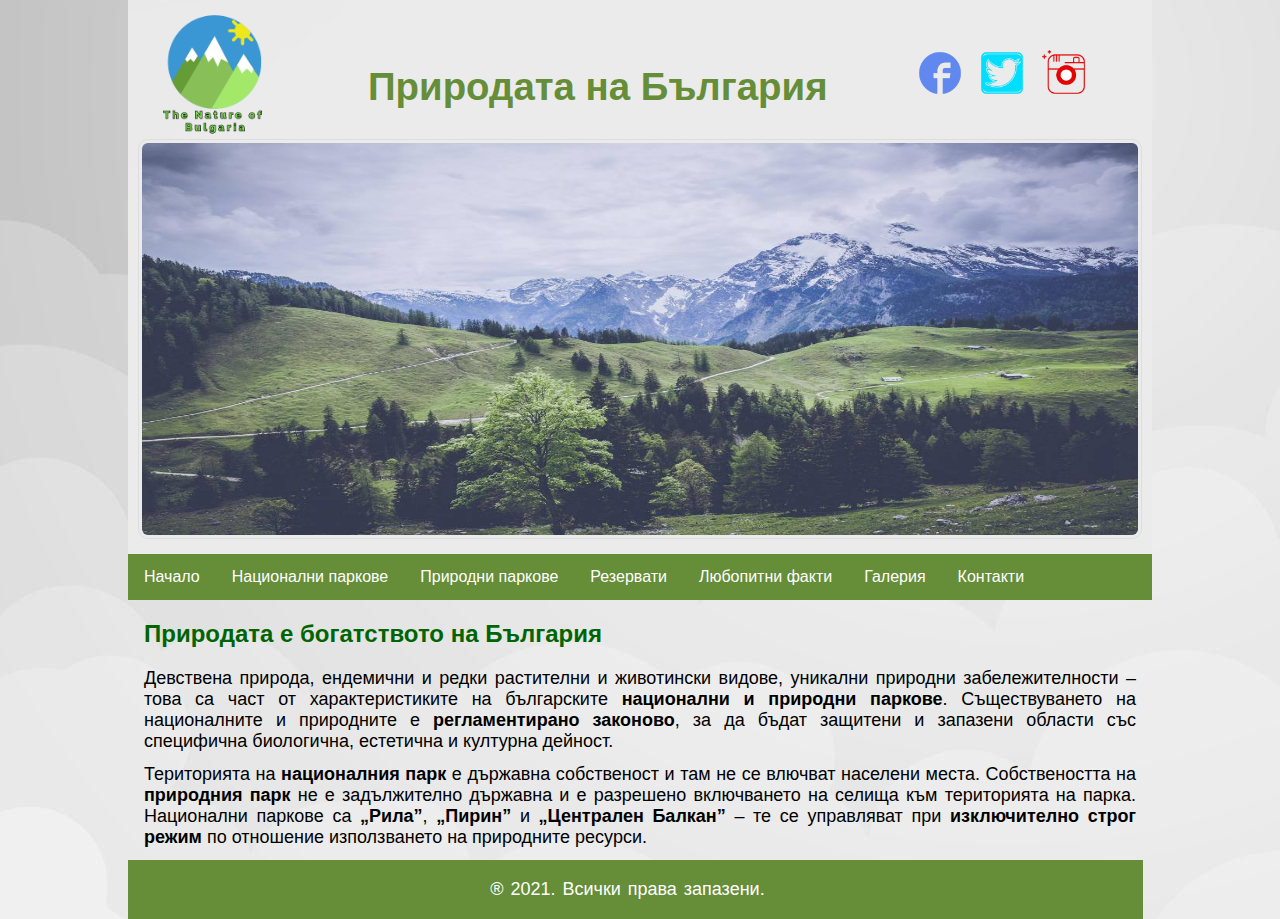
<file: Природата на България-20230622T131439Z-001/Природата на България/public_html/index.html>
<!DOCTYPE html>
<!--
To change this license header, choose License Headers in Project Properties.
To change this template file, choose Tools | Templates
and open the template in the editor.
-->
<html lang="en">
    <head>
        <title>Природата на България</title>
        <meta charset="UTF-8">
        <meta name="viewport" content="width=device-width, initial-scale=1.0">
       
        <meta name="HandheldFriendly" content="true">
        <link rel="shortcut icon" href="images/favicon.ico"> 
        <link href="css/css.css" rel="stylesheet" type="text/css"/>

    </head>
    <body>

        <header> 
            <div class="header">
                <div class="movedown"> 

                    <a href="index.html">
                        <img  class="logo3" src="images/logo3.png"  alt="logo3" >
                    </a>
                    <h1>
                        Природата на България

                    </h1>
                    <span class="socials">
                        <a href="https://www.facebook.com" target="_blank">
                            <img class="facebook" title="Намерете ни във Facebook" src="images/facebook.png" alt="facebook"/></a>
                        <a href="https://www.twitter.com" target="_blank">
                            <img class="twitter" title="Намерете ни във Twitter" src="images/twitter.png" alt="twitter"/></a>
                        <a href="https://instagram.com"  title="Намерете ни във Instagram" target="_blank">
                            <img class="instagram" src="images/instagram.png" alt="instagram"/></a>
                    </span>
                </div>
                <img  class="nature" src="images/nature.jpg" alt="nature" >

            </div>
            <nav>
            <ul>
                <li><a href="index.html">Начало</a></li>
                <li class="dropdown">
                    <a href="javascript:void(0)" class="dropbtn">Национални паркове</a>
                    <div class="dropdown-content">
                        <a href="pirin.html" >Пирин</a>

                      <a href="rila.html">Рила</a>
                      <a href="balkan.html">Централен Балкан</a>
                    </div>
                </li>
                <li class="dropdown">
                    <a href="javascript:void(0)" class="dropbtn">Природни паркове</a>
                    <div class="dropdown-content">
                        <a href="strandja.html" >Странджа</a>

                        <a href="balgarka.html">Българка</a>
                        <a href="vitosha.html">Витоша</a>
                    </div>
                </li>
                <li class="dropdown">
                    <a href="javascript:void(0)" class="dropbtn">Резервати</a>
                    <div class="dropdown-content">
                        <a href="srebyrna.html" >Сребърна</a>

                        <a href="kaliakra.html">Калиакра</a>
                        <a href="kamchiq.html">Камчия</a>
                    </div>
                </li>
                <li><a href="fakti.html">Любопитни факти</a></li>
                 <li><a href="galeriq.html">Галерия</a></li>
                <li><a href="kontakti.html">Контакти</a></li>
            </ul>
        </nav>
               
               

        </header>

        <div style="padding-left:16px">
            <h2>Природата е богатството на България</h2>
            <div class="park1">Девствена природа, ендемични и редки растителни и животински видове, уникални природни забележителности – това са част от характеристиките на българските <b>национални и природни паркове</b>. Съществуването на националните и природните е <b>регламентирано законово</b>, за да бъдат защитени и запазени области със специфична биологична, естетична и културна дейност.</div>


          <div class="park1">Територията на <b>националния парк</b> е държавна собственост и там не се влючват населени места. Собствеността на <b>природния парк</b>  не е задължително държавна и е разрешено включването на селища към територията на парка. Национални паркове са <b>„Рила”</b>, <b>„Пирин”</b> и <b>„Централен Балкан”</b> –  те се управляват при <b>изключително строг режим</b> по отношение използването на природните ресурси. </div>

            







        </div>





        <footer>
            <div class="footer">
                 
                <p class="center"> &reg; 2021. Всички права запазени.</p>
                   
               </div>
        </footer>


    </body>
</html>
</file>
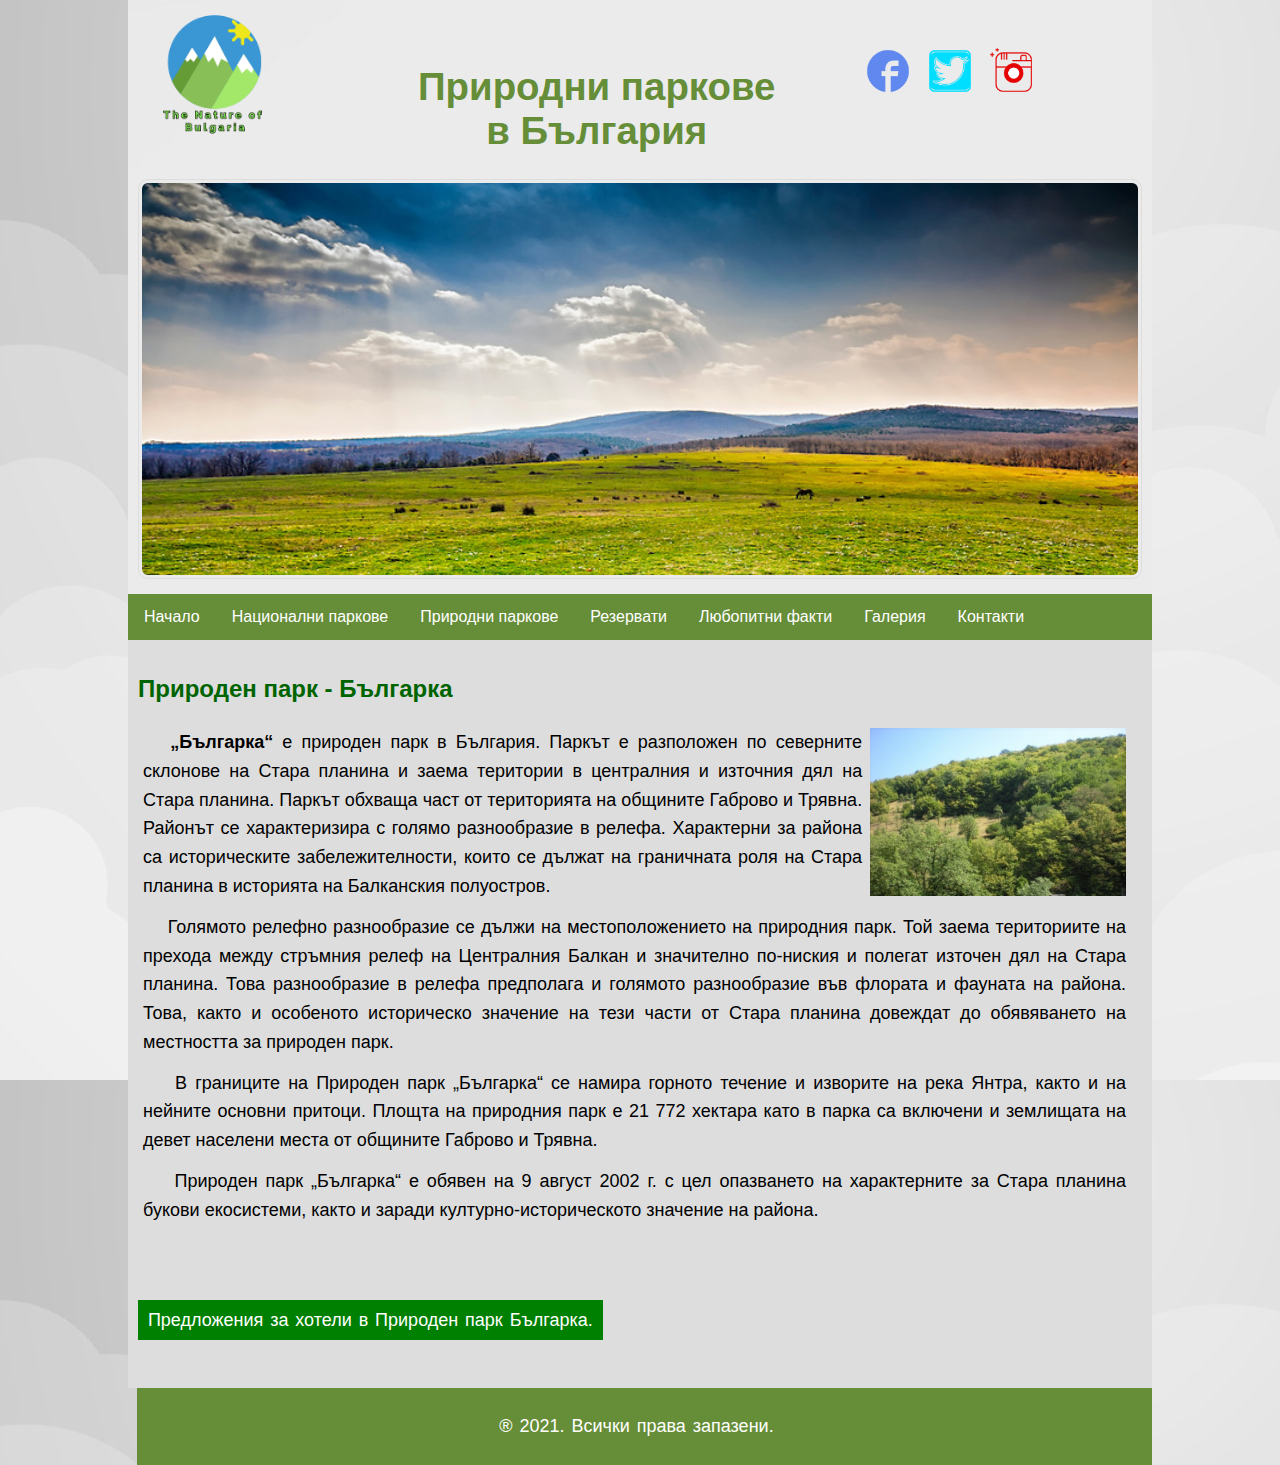
<file: Природата на България-20230622T131439Z-001/Природата на България/public_html/balgarka.html>
<!DOCTYPE html>
<!--
To change this license header, choose License Headers in Project Properties.
To change this template file, choose Tools | Templates
and open the template in the editor.
-->
<html>
    <head>
        <title>Природни паркове</title>
        <meta charset="UTF-8">
        <meta name="viewport" content="width=device-width, initial-scale=1.0">
        <link rel="shortcut icon" href="images/favicon.ico"> 
        <link href="css/css.css" rel="stylesheet" type="text/css"/>
        <link href="css/parkove.css" rel="stylesheet" type="text/css"/>
    </head>
    <body>
          <header> 
            <div class="header">
                <div class="movedown"> 

                    <a href="index.html">
                        <img  class="logo3" src="images/logo3.png"  alt="logo3" >
                    </a>
                    <h1>
                        Природни паркове
                        <br> в България 

                    </h1>
                    <span class="socials">
                        <a href="https://www.facebook.com" target="_blank">
                            <img class="facebook" title="Намерете ни във Facebook" src="images/facebook.png" alt="facebook"/></a>
                        <a href="https://www.twitter.com" target="_blank">
                            <img class="twitter" title="Намерете ни във Twitter" src="images/twitter.png" alt="twitter"/></a>
                        <a href="https://instagram.com"  title="Намерете ни във Instagram" target="_blank">
                            <img class="instagram" src="images/instagram.png" alt="instagram"/></a>
                    </span>
                </div>
                <img  class="vitosha" src="images/vitosha_park1.jpg" alt="vitosha" >

            </div>
            <nav>
            <ul>
                <li><a href="index.html">Начало</a></li>
                <li class="dropdown">
                    <a href="javascript:void(0)" class="dropbtn">Национални паркове</a>
                    <div class="dropdown-content">
                        <a href="pirin.html" >Пирин</a>

                      <a href="rila.html">Рила</a>
                      <a href="balkan.html">Централен Балкан</a>
                    </div>
                </li>
                <li class="dropdown">
                    <a href="javascript:void(0)" class="dropbtn">Природни паркове</a>
                    <div class="dropdown-content">
                        <a href="strandja.html" >Странджа</a>

                        <a href="balgarka.html">Българка</a>
                        <a href="vitosha.html">Витоша</a>
                    </div>
                </li>
                <li class="dropdown">
                    <a href="javascript:void(0)" class="dropbtn">Резервати</a>
                    <div class="dropdown-content">
                          <a href="srebyrna.html" >Сребърна</a>

                        <a href="kaliakra.html">Калиакра</a>
                        <a href="kamchiq.html">Камчия</a>
                    </div>
                </li>
                <li><a href="fakti.html">Любопитни факти</a></li>
                <li><a href="galeriq.html">Галерия</a></li>
                <li><a href="kontakti.html">Контакти</a></li>
            </ul>
        </nav>
               
               

        </header>
        
        <main>
            <div style="padding-left:16px"></div>
            
             
        <div class="content">
            
            <article>
                <h2> Природен парк - Българка</h2>
              
                <div class="park1"> <img class="park" src="images/balgarka_1.jpg" alt="balgarka"> &nbsp; &nbsp;<b>„Българка“</b> е природен парк в България. Паркът е разположен по северните склонове на Стара планина и заема територии в централния и източния дял на Стара планина. Паркът обхваща част от територията на общините Габрово и Трявна. Районът се характеризира с голямо разнообразие в релефа. Характерни за района са историческите забележителности, които се дължат на граничната роля на Стара планина в историята на Балканския полуостров.</div>
                <div class="park1">&nbsp; &nbsp; Голямото релефно разнообразие се дължи на местоположението на природния парк. Той заема териториите на прехода между стръмния релеф на Централния Балкан и значително по-ниския и полегат източен дял на Стара планина. Това разнообразие в релефа предполага и голямото разнообразие във флората и фауната на района. Това, както и особеното историческо значение на тези части от Стара планина довеждат до обявяването на местността за природен парк.</div>
                <div class="park1">&nbsp; &nbsp; В границите на Природен парк „Българка“ се намира горното течение и изворите на река Янтра, както и на нейните основни притоци. Площта на природния парк е 21 772 хектара като в парка са включени и землищата на девет населени места от общините Габрово и Трявна. </div>
                <div class="park1">&nbsp; &nbsp; Природен парк „Българка“ е обявен на 9 август 2002 г. с цел опазването на характерните за Стара планина букови екосистеми, както и заради културно-историческото значение на района.</div>
            
                <br><br>
     
          
            <p>  <a class="hotels" href="https://pochivka.bg/priroden-park-balgarka-e366" target="_blank">Предложения за хотели в Природен парк Българка.</a></p> 
             
               <br>
              
            </article>






        </div>

 </main>



        <footer>
            <div class="footer">
                 
                <p class="center"> &reg; 2021. Всички права запазени.</p>
               
               

            </div>
        </footer>


    </body>
</html>
</file>
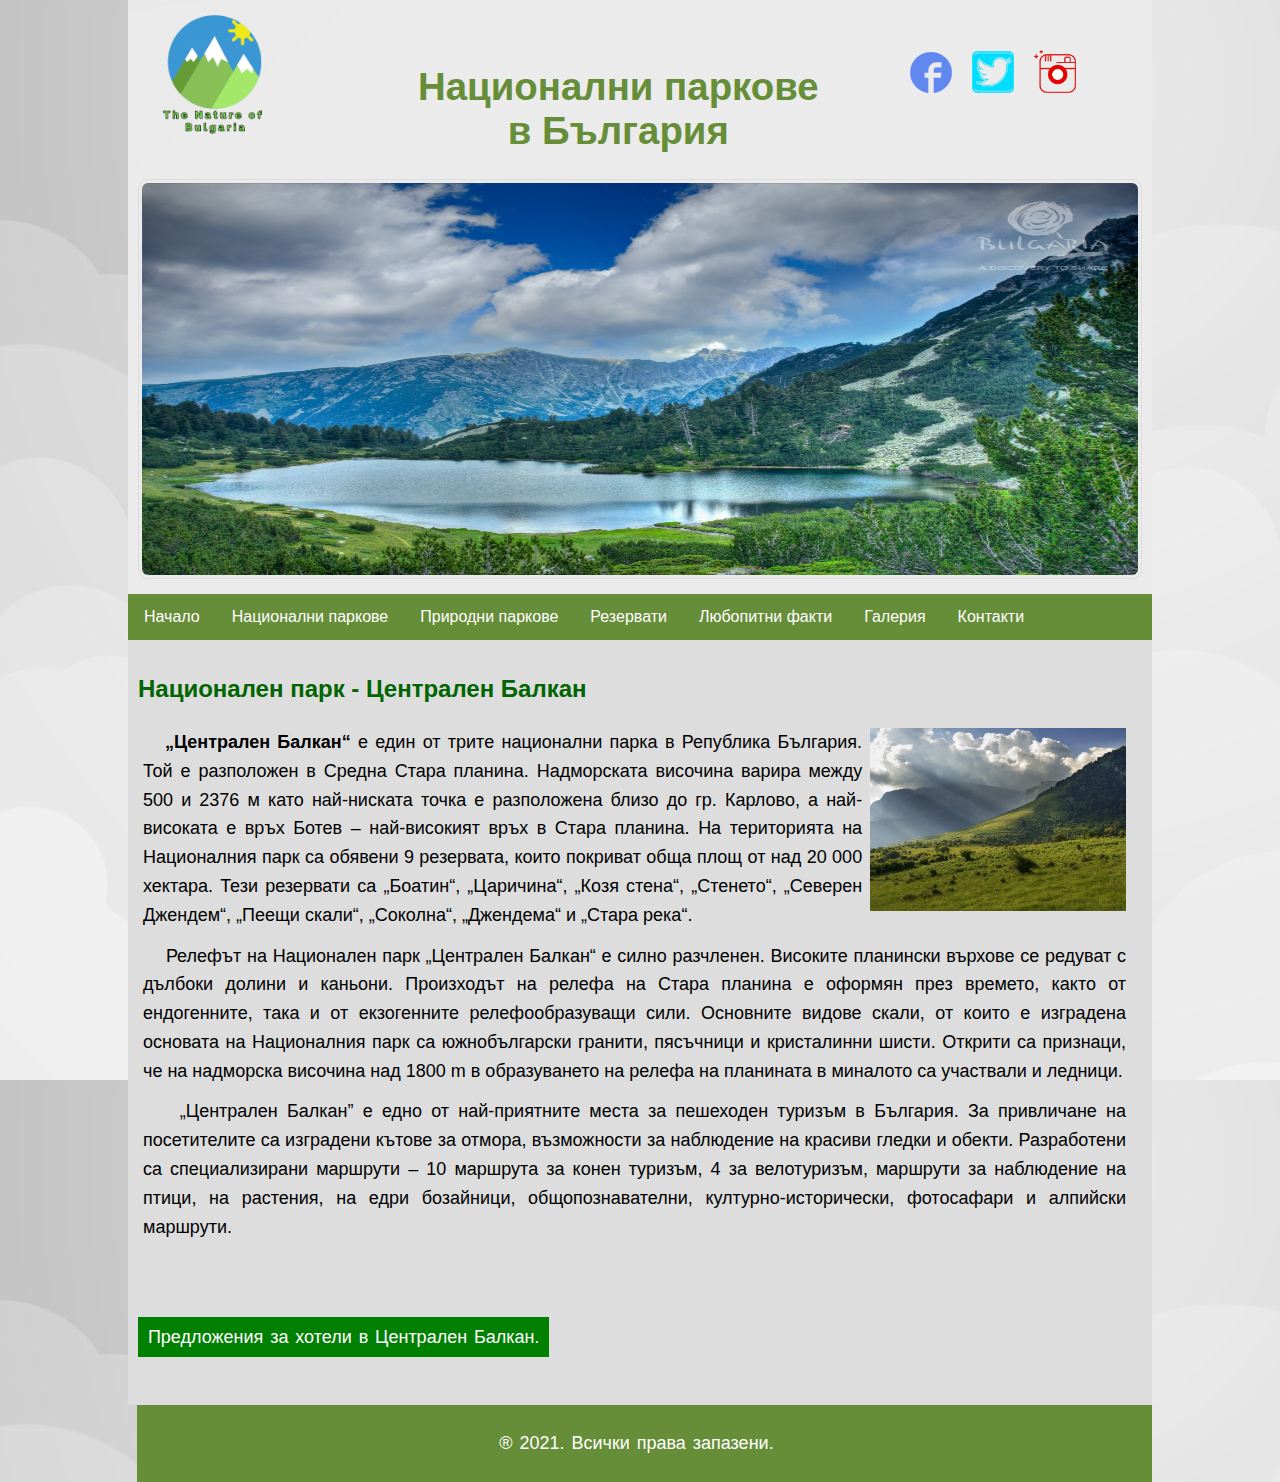
<file: Природата на България-20230622T131439Z-001/Природата на България/public_html/balkan.html>
<!DOCTYPE html>
<!--
To change this license header, choose License Headers in Project Properties.
To change this template file, choose Tools | Templates
and open the template in the editor.
-->
<html>
    <head>
        <title>Национални паркове</title>
        <meta charset="UTF-8">
        <meta name="viewport" content="width=device-width, initial-scale=1.0">
        <link rel="shortcut icon" href="images/favicon.ico"> 
        <link href="css/css.css" rel="stylesheet" type="text/css"/>
        <link href="css/parkove.css" rel="stylesheet" type="text/css"/>
    </head>
    <body>
         <header> 
            <div class="header">
                <div class="movedown"> 

                    <a href="index.html">
                        <img  class="logo3" src="images/logo3.png"  alt="logo3" >
                    </a>
                    <h1>
                        Национални паркове
                        <br> в България 

                    </h1>
                    <span class="socials">
                        <a href="https://www.facebook.com" target="_blank">
                            <img class="facebook" title="Намерете ни във Facebook" src="images/facebook.png" alt="facebook"/></a>
                        <a href="https://www.twitter.com" target="_blank">
                            <img class="twitter" title="Намерете ни във Twitter" src="images/twitter.png" alt="twitter"/></a>
                        <a href="https://instagram.com"  title="Намерете ни във Instagram" target="_blank">
                            <img class="instagram" src="images/instagram.png" alt="instagram"/></a>
                    </span>
                </div>
                <img  class="pirin" src="images/pirin.jpg" alt="pirin" >

            </div>
            <nav>
            <ul>
                <li><a href="index.html">Начало</a></li>
                <li class="dropdown">
                    <a href="javascript:void(0)" class="dropbtn">Национални паркове</a>
                    <div class="dropdown-content">
                        <a href="pirin.html" >Пирин</a>

                      <a href="rila.html">Рила</a>
                      <a href="balkan.html">Централен Балкан</a>
                    </div>
                </li>
                <li class="dropdown">
                    <a href="javascript:void(0)" class="dropbtn">Природни паркове</a>
                    <div class="dropdown-content">
                        <a href="strandja.html" >Странжда</a>

                        <a href="balgarka.html">Българка</a>
                        <a href="vitosha.html">Витоша</a>
                    </div>
                </li>
                <li class="dropdown">
                    <a href="javascript:void(0)" class="dropbtn">Резервати</a>
                    <div class="dropdown-content">
                       <a href="srebyrna.html" >Сребърна</a>

                        <a href="kaliakra.html">Калиакра</a>
                        <a href="kamchiq.html">Камчия</a>
                    </div>
                </li>
                <li><a href="fakti.html">Любопитни факти</a></li>
              <li><a href="galeriq.html">Галерия</a></li>
                <li><a href="kontakti.html">Контакти</a></li>
            </ul>
        </nav>
               
               

        </header>
        
        <main>
            <div style="padding-left:16px"></div>
            
             
        <div class="content">
            
            <article>
                <h2>Национален парк - Централен Балкан</h2>
              
                <div class="park1"> <img class="park" src="images/balkan.jpg" alt="balkan"> &nbsp; &nbsp;<b>„Централен Балкан“</b> е един от трите национални парка в Република България. Той е разположен в Средна Стара планина. Надморската височина варира между 500 и 2376 м като най-ниската точка е разположена близо до гр. Карлово, а най-високата е връх Ботев – най-високият връх в Стара планина. На територията на Националния парк са обявени 9 резервата, които покриват обща площ от над 20 000 хектара. Тези резервати са „Боатин“, „Царичина“, „Козя стена“, „Стенето“, „Северен Джендем“, „Пеещи скали“, „Соколна“, „Джендема“ и „Стара река“.</div>
                <div class="park1">&nbsp; &nbsp; Релефът на Национален парк „Централен Балкан“ е силно разчленен. Високите планински върхове се редуват с дълбоки долини и каньони. Произходът на релефа на Стара планина е оформян през времето, както от ендогенните, така и от екзогенните релефообразуващи сили. Основните видове скали, от които е изградена основата на Националния парк са южнобългарски гранити, пясъчници и кристалинни шисти. Открити са признаци, че на надморска височина над 1800 m в образуването на релефа на планината в миналото са участвали и ледници.</div>
                <div class="park1">&nbsp; &nbsp; „Централен Балкан” е едно от най-приятните места за пешеходен туризъм в България. За привличане на посетителите са изградени кътове за отмора, възможности за наблюдение на красиви гледки и обекти. Разработени са специализирани маршрути – 10 маршрута за конен туризъм, 4 за велотуризъм, маршрути за наблюдение на птици, на растения, на едри бозайници, общопознавателни, културно-исторически, фотосафари и алпийски маршрути. </div>

 
            
                <br><br>
     
          
            <p>  <a class="hotels" href="https://pochivka.bg/tsentralen-balkan-natsionalen-park-e364" target="_blank">Предложения за хотели в Централен Балкан.</a></p> 
             
               <br>
              
            </article>






        </div>

 </main>



        <footer>
            <div class="footer">
                 
                <p class="center"> &reg; 2021. Всички права запазени.</p>
               
               

            </div>
        </footer>


        
    </body>
</html>
</file>
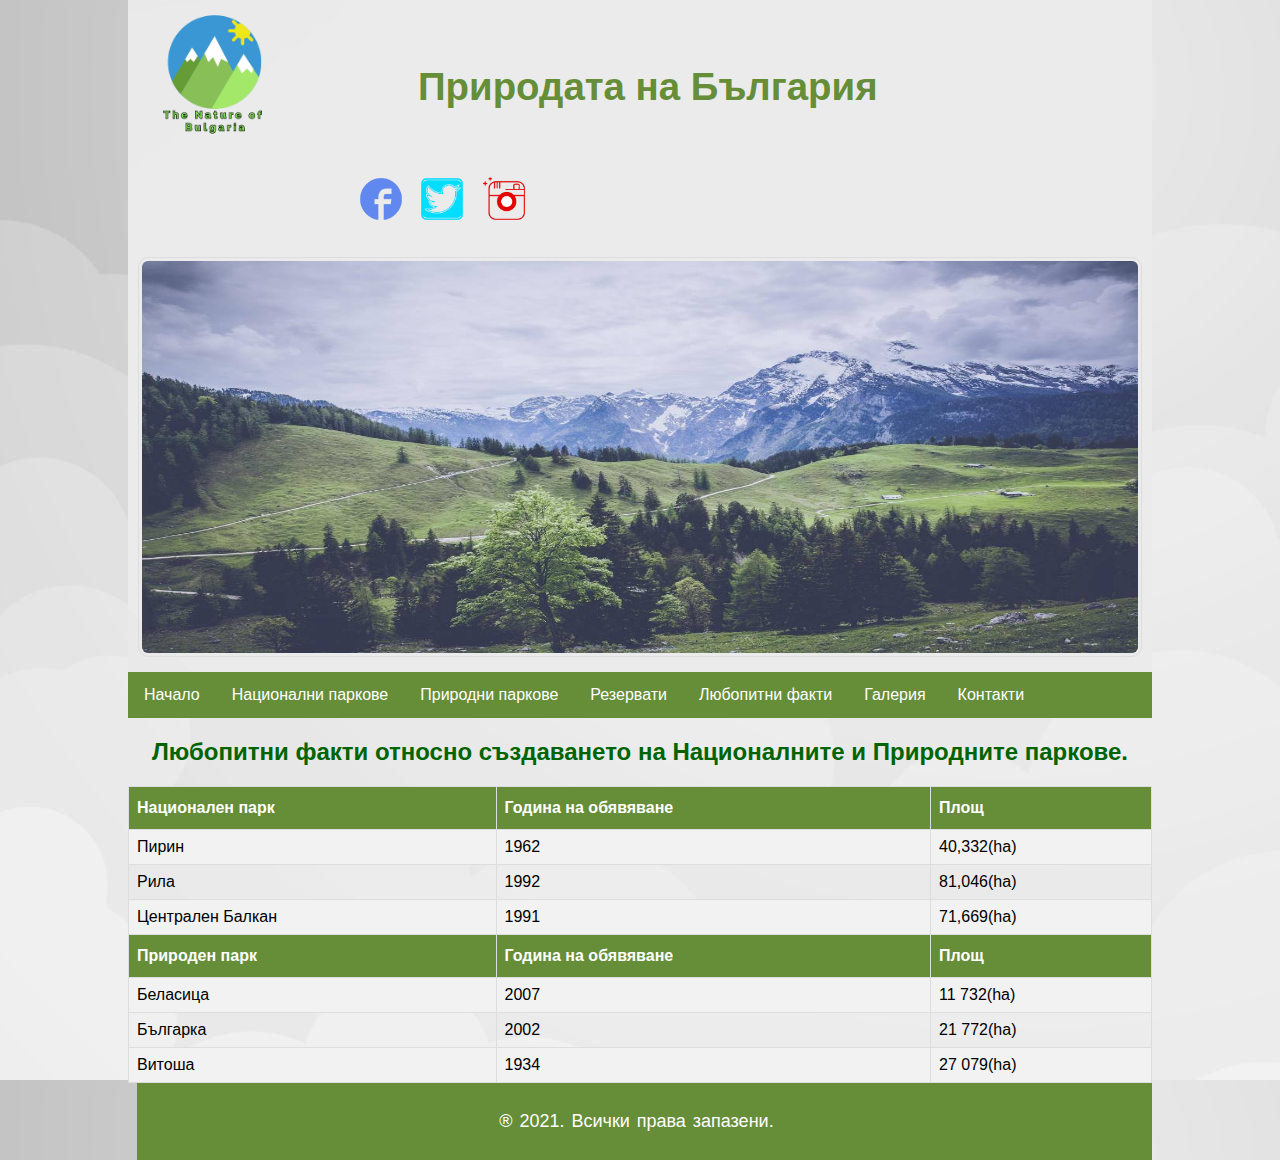
<file: Природата на България-20230622T131439Z-001/Природата на България/public_html/fakti.html>
<!DOCTYPE html>
<!--
To change this license header, choose License Headers in Project Properties.
To change this template file, choose Tools | Templates
and open the template in the editor.
-->
<html>
    <head>
        <title>Любопитни факти</title>
        <meta charset="UTF-8">
        <meta name="viewport" content="width=device-width, initial-scale=1.0">
        <link href="css/css.css" rel="stylesheet" type="text/css"/>
        <link href="css/parkove.css" rel="stylesheet" type="text/css"/>
        <link rel="shortcut icon" href="images/favicon.ico"> 
    </head>
    <body>
        <header> 
            <div class="header">
                <div class="movedown"> 

                    <a href="index.html">
                        <img  class="logo3" src="images/logo3.png"  alt="logo3" >
                    </a>
                    <h1>
                        Природата на България

                    </h1>
                    <span class="socials">
                        <a href="https://www.facebook.com" target="_blank">
                            <img class="facebook" title="Намерете ни във Facebook" src="images/facebook.png" alt="facebook"/></a>
                        <a href="https://www.twitter.com" target="_blank">
                            <img class="twitter" title="Намерете ни във Twitter" src="images/twitter.png" alt="twitter"/></a>
                        <a href="https://instagram.com"  title="Намерете ни във Instagram" target="_blank">
                            <img class="instagram" src="images/instagram.png" alt="instagram"/></a>
                    </span>
                </div>
                <img  class="nature" src="images/nature.jpg" alt="nature" >

            </div>
            <nav>
                <ul>
                    <li><a href="index.html">Начало</a></li>
                    <li class="dropdown">
                        <a href="javascript:void(0)" class="dropbtn">Национални паркове</a>
                        <div class="dropdown-content">
                            <a href="pirin.html" >Пирин</a>

                            <a href="rila.html">Рила</a>
                            <a href="balkan.html">Централен Балкан</a>
                        </div>
                    </li>
                    <li class="dropdown">
                        <a href="javascript:void(0)" class="dropbtn">Природни паркове</a>
                        <div class="dropdown-content">
                            <a href="strandja.html" >Странджа</a>

                            <a href="balgarka.html">Българка</a>
                            <a href="vitosha.html">Витоша</a>
                        </div>
                    </li>
                    <li class="dropdown">
                        <a href="javascript:void(0)" class="dropbtn">Резервати</a>
                        <div class="dropdown-content">
                            <a href="srebyrna.html" >Сребърна</a>

                            <a href="kaliakra.html">Калиакра</a>
                            <a href="kamchiq.html">Камчия</a>
                        </div>
                    </li>
                    <li><a href="fakti.html">Любопитни факти</a></li>
                    <li><a href="galeriq.html">Галерия</a></li>

                    <li><a href="kontakti.html">Контакти</a></li>

                </ul>
            </nav>



        </header>

        <h2 style="text-align:center;"> Любопитни факти относно създаването на Националните и Природните паркове.</h2>

        <table id='customers'>
            <tr>
                <th>Национален парк</th>
                <th>Година на обявяване</th> 
                <th>Площ</th>
            </tr>
            <tr>
                <td>Пирин</td>
                <td>1962</td>
                <td>40,332(hа)</td>
            </tr>
            <tr>
                <td>Рила</td>
                <td>1992</td>
                <td>81,046(hа)</td>
            </tr>
            <tr>
                <td>Централен Балкан</td>
                <td>1991</td>
                <td>71,669(hа)</td>
            </tr>
            <tr>
                <th>Природен парк</th>
                <th>Година на обявяване</th> 
                <th>Площ</th>
            </tr>
            <tr>
                <td>Беласица</td>
                <td>2007</td>
                <td>11 732(hа)</td>
            </tr>
            <tr>
                <td>Българка</td>
                <td>2002</td>
                <td>21 772(hа)</td>
            </tr>
            <tr>
                <td>Витоша</td>
                <td>1934</td>
                <td>27 079(hа)</td>
            </tr>
        </table>















        <footer>
            <div class="footer">

                <p class="center"> &reg; 2021. Всички права запазени.</p>
            </div>
        </footer>


    </body>
</html>
</file>
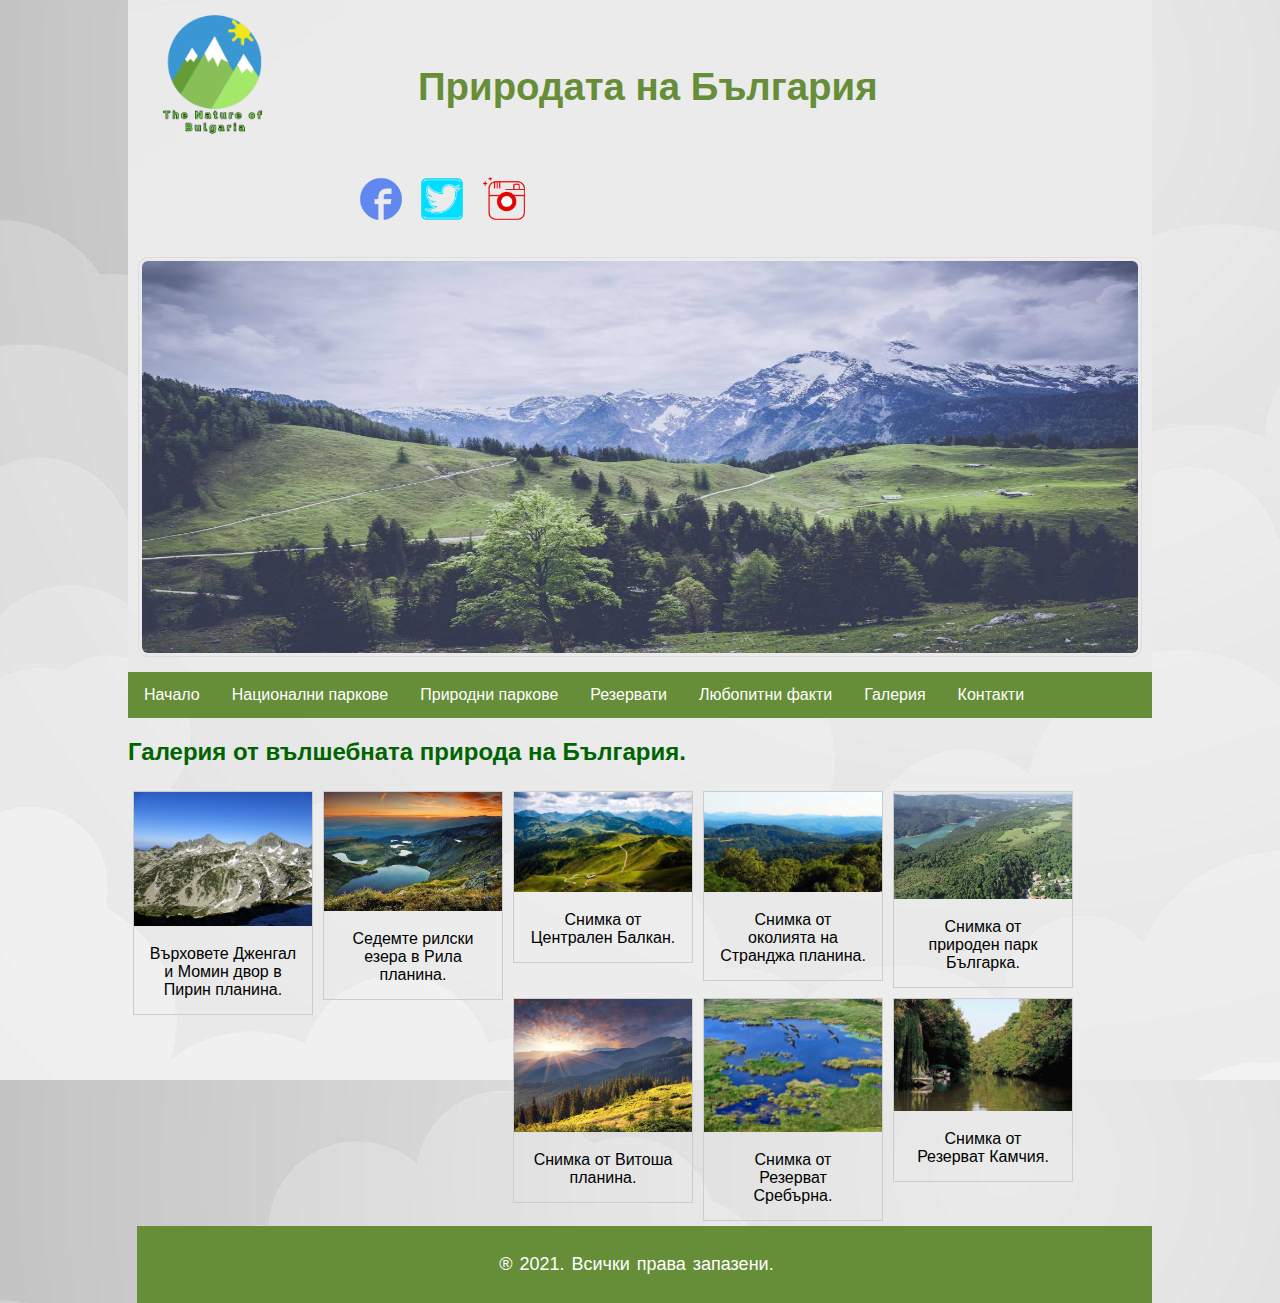
<file: Природата на България-20230622T131439Z-001/Природата на България/public_html/galeriq.html>
<!DOCTYPE html>
<!--
To change this license header, choose License Headers in Project Properties.
To change this template file, choose Tools | Templates
and open the template in the editor.
-->
<html>
    <head>
        <title>Галерия</title>
        <meta charset="UTF-8">
        <meta name="viewport" content="width=device-width, initial-scale=1.0">
        <link rel="shortcut icon" href="images/favicon.ico"> 
        <link href="css/css.css" rel="stylesheet" type="text/css"/>
        <link href="css/parkove.css" rel="stylesheet" type="text/css"/>
    </head>
    <body>

        <header> 
            <div class="header">
                <div class="movedown"> 

                    <a href="index.html">
                        <img  class="logo3" src="images/logo3.png"  alt="logo3" >
                    </a>
                    <h1>
                        Природата на България

                    </h1>
                    <span class="socials">
                        <a href="https://www.facebook.com" target="_blank">
                            <img class="facebook" title="Намерете ни във Facebook" src="images/facebook.png" alt="facebook"/></a>
                        <a href="https://www.twitter.com" target="_blank">
                            <img class="twitter" title="Намерете ни във Twitter" src="images/twitter.png" alt="twitter"/></a>
                        <a href="https://instagram.com"  title="Намерете ни във Instagram" target="_blank">
                            <img class="instagram" src="images/instagram.png" alt="instagram"/></a>
                    </span>
                </div>
                <img  class="nature" src="images/nature.jpg" alt="nature" >

            </div>
            <nav>
                <ul>
                    <li><a href="index.html">Начало</a></li>
                    <li class="dropdown">
                        <a href="javascript:void(0)" class="dropbtn">Национални паркове</a>
                        <div class="dropdown-content">
                            <a href="pirin.html" >Пирин</a>

                            <a href="rila.html">Рила</a>
                            <a href="balkan.html">Централен Балкан</a>
                        </div>
                    </li>
                    <li class="dropdown">
                        <a href="javascript:void(0)" class="dropbtn">Природни паркове</a>
                        <div class="dropdown-content">
                            <a href="strandja.html" >Странджа</a>

                            <a href="balgarka.html">Българка</a>
                            <a href="vitosha.html">Витоша</a>
                        </div>
                    </li>
                    <li class="dropdown">
                        <a href="javascript:void(0)" class="dropbtn">Резервати</a>
                        <div class="dropdown-content">
                            <a href="srebyrna.html" >Сребърна</a>

                            <a href="kaliakra.html">Калиакра</a>
                            <a href="kamchiq.html">Камчия</a>
                        </div>
                    </li>
                    <li><a href="fakti.html">Любопитни факти</a></li>
                    <li><a href="galeriq.html">Галерия</a></li>
                    <li><a href="kontakti.html">Контакти</a></li>
                </ul>
            </nav>



        </header>
        <main>

            <div style="padding-left:16px"></div>
            
             
            <h2>Галерия от вълшебната природа на България.</h2>
            
            <div class="gallery">
               
                <a target="_blank" href="images/pirin_planina.jpg">
                    <img src="images/pirin_planina.jpg" alt="Pirin" width="600" height="400">
                </a>
                <div class="desc">Върховете Дженгал и Момин двор в Пирин планина.</div>
            </div>
        
            <div class="gallery">
                <a target="_blank" href="images/rila_planina.jpg">
                    <img src="images/rila_planina.jpg" alt="Rila" width="600" height="400">
                </a>
                <div class="desc">Седемте рилски езера в Рила планина.</div>
            </div>

            <div class="gallery">
                <a target="_blank" href="images/centralen_balkan.jpg">
                    <img src="images/centralen_balkan.jpg" alt="Balkan" width="600" height="400">
                </a>
                <div class="desc">Снимка от Централен Балкан.</div>
            </div>

            <div class="gallery">
               <a target="_blank" href="images/strandja_planina.jpg">
                    <img src="images/strandja_planina.jpg" alt="Strandja" width="600" height="400">
                </a>
                <div class="desc">Снимка от околията на Странджа планина.</div>
            </div>
                
                <div class="gallery">
               <a target="_blank" href="images/balgarka_park.jpg">
                    <img src="images/balgarka_park.jpg" alt="Balgarka" width="600" height="400">
                </a>
                <div class="desc">Снимка от природен парк Българка.</div>
            </div>
                
                <div class="gallery">
               <a target="_blank" href="images/vitosha_planina.jpg">
                    <img src="images/vitosha_planina.jpg" alt="vitosha" width="600" height="400">
                </a>
                <div class="desc">Снимка от Витоша планина.</div>
            </div>
           
                 <div class="gallery">
               <a target="_blank" href="images/rezervat_srebarna.jpg">
                    <img src="images/rezervat_srebarna.jpg" alt="srebarna" width="600" height="400">
                </a>
                <div class="desc">Снимка от Резерват Сребърна.</div>
            </div>
                
            <div class="gallery">
               <a target="_blank" href="images/kamchiq_rezervat.jpg">
                    <img src="images/kamchiq_rezervat.jpg" alt="kamchiq" width="600" height="400">
                </a>
                <div class="desc">Снимка от Резерват Камчия.</div>
            </div>
            


            

                 
                  
        </main>

           



 
       


 <footer>
            <div class="footer">
                 
                <p class="center"> &reg; 2021. Всички права запазени.</p>
               
               

            </div>
        </footer>


    </body>
    
</html>
</file>
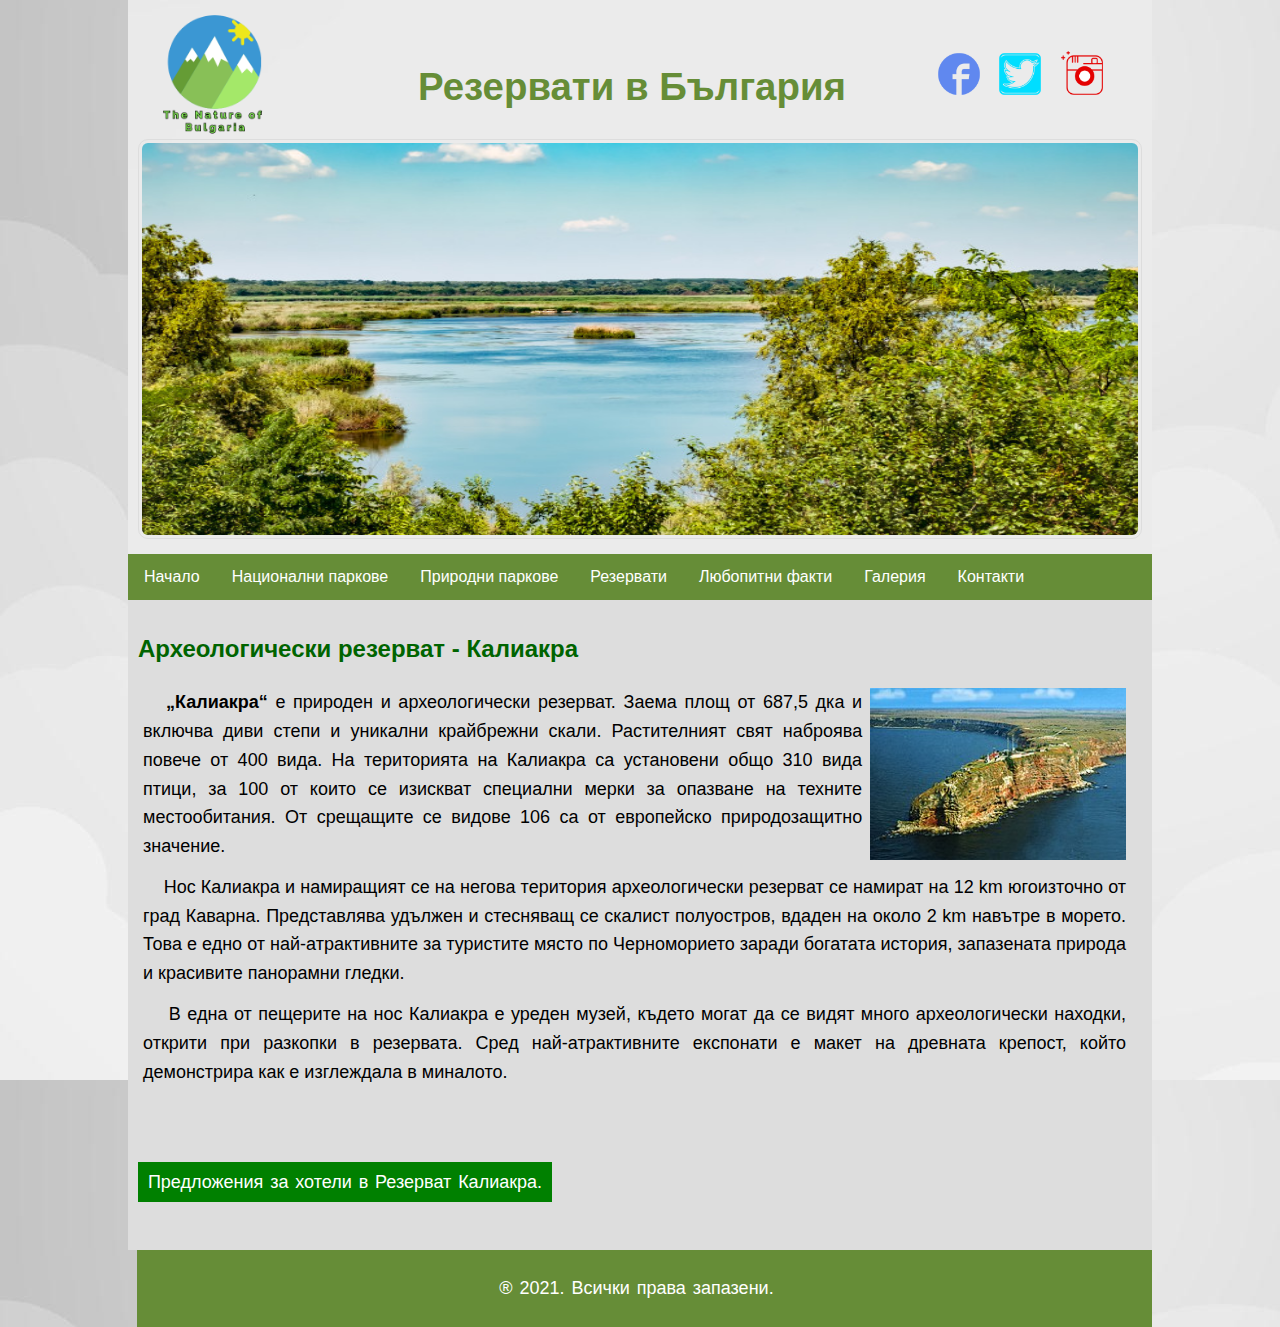
<file: Природата на България-20230622T131439Z-001/Природата на България/public_html/kaliakra.html>
<!DOCTYPE html>
<!--
To change this license header, choose License Headers in Project Properties.
To change this template file, choose Tools | Templates
and open the template in the editor.
-->
<html>
    <head>
        <title>Резервати</title>
        <meta charset="UTF-8">
        <meta name="viewport" content="width=device-width, initial-scale=1.0">
        <link rel="shortcut icon" href="images/favicon.ico"> 
        <link href="css/css.css" rel="stylesheet" type="text/css"/>
        <link href="css/parkove.css" rel="stylesheet" type="text/css"/>
    </head>
    <body>
        <header> 
            <div class="header">
                <div class="movedown"> 

                    <a href="index.html">
                        <img  class="logo3" src="images/logo3.png"  alt="logo3" >
                    </a>
                    <h1>
                        Резервати в България
                         

                    </h1>
                    <span class="socials">
                        <a href="https://www.facebook.com" target="_blank">
                            <img class="facebook" title="Намерете ни във Facebook" src="images/facebook.png" alt="facebook"/></a>
                        <a href="https://www.twitter.com" target="_blank">
                            <img class="twitter" title="Намерете ни във Twitter" src="images/twitter.png" alt="twitter"/></a>
                        <a href="https://instagram.com"  title="Намерете ни във Instagram" target="_blank">
                            <img class="instagram" src="images/instagram.png" alt="instagram"/></a>
                    </span>
                </div>
                <img  class="rezervat" src="images/rezervat.jpg" alt="rezervat">

            </div>
            <nav>
            <ul>
                <li><a href="index.html">Начало</a></li>
                <li class="dropdown">
                    <a href="javascript:void(0)" class="dropbtn">Национални паркове</a>
                    <div class="dropdown-content">
                        <a href="pirin.html" >Пирин</a>

                      <a href="rila.html">Рила</a>
                      <a href="balkan.html">Централен Балкан</a>
                    </div>
                </li>
                <li class="dropdown">
                    <a href="javascript:void(0)" class="dropbtn">Природни паркове</a>
                    <div class="dropdown-content">
                        <a href="strandja.html" >Странджа</a>

                        <a href="balgarka.html">Българка</a>
                        <a href="vitosha.html">Витоша</a>
                    </div>
                </li>
                <li class="dropdown">
                    <a href="javascript:void(0)" class="dropbtn">Резервати</a>
                    <div class="dropdown-content">
                        <a href="srebyrna.html" >Сребърна</a>

                        <a href="kaliakra.html">Калиакра</a>
                        <a href="kamchiq.html">Камчия</a>
                    </div>
                </li>
                <li><a href="fakti.html">Любопитни факти</a></li>
               <li><a href="galeriq.html">Галерия</a></li>
                <li><a href="kontakti.html">Контакти</a></li>
            </ul>
        </nav>
               
               

        </header>
        
        <main>
            <div style="padding-left:16px"></div>
            
             
        <div class="content">
            
            <article>
               <h2>Археологически резерват - Калиакра </h2>
              
                <div class="park1"> <img class="park" src="images/kaliakra.jpg" alt="kaliakra"> &nbsp; &nbsp;<b>„Калиакра“ </b>  е природен и археологически резерват. Заема площ от 687,5 дка и включва диви степи и уникални крайбрежни скали. Растителният свят наброява повече от 400 вида. На територията на Калиакра са установени общо 310 вида птици, за 100 от които се изискват специални мерки за опазване на техните местообитания. От срещащите се видове 106 са от европейско природозащитно значение.</div>
                <div class="park1">&nbsp; &nbsp; Нос Калиакра и намиращият се на негова територия археологически резерват се намират на 12 km югоизточно от град Каварна. Представлява удължен и стесняващ се скалист полуостров, вдаден на около 2 km навътре в морето. Това е едно от най-атрактивните за туристите място по Черноморието заради богатата история, запазената природа и красивите панорамни гледки.</div>
                <div class="park1">&nbsp; &nbsp; В една от пещерите на нос Калиакра е уреден музей, където могат да се видят много археологически находки, открити при разкопки в резервата. Сред най-атрактивните експонати е макет на древната крепост, който демонстрира как е изглеждала в миналото.</div>
                
                <br><br>
     
          
            <p>  <a class="hotels" href="https://pochivka.bg/rezervat-kaliakra-e1004" target="_blank">Предложения за хотели в Резерват Калиакра.</a></p> 
             
               <br>
              
            </article>
 





        </div>

 </main>



        <footer>
            <div class="footer">
                 
                <p class="center"> &reg; 2021. Всички права запазени.</p>
               
               

            </div>
        </footer>

    </body>
</html>
</file>
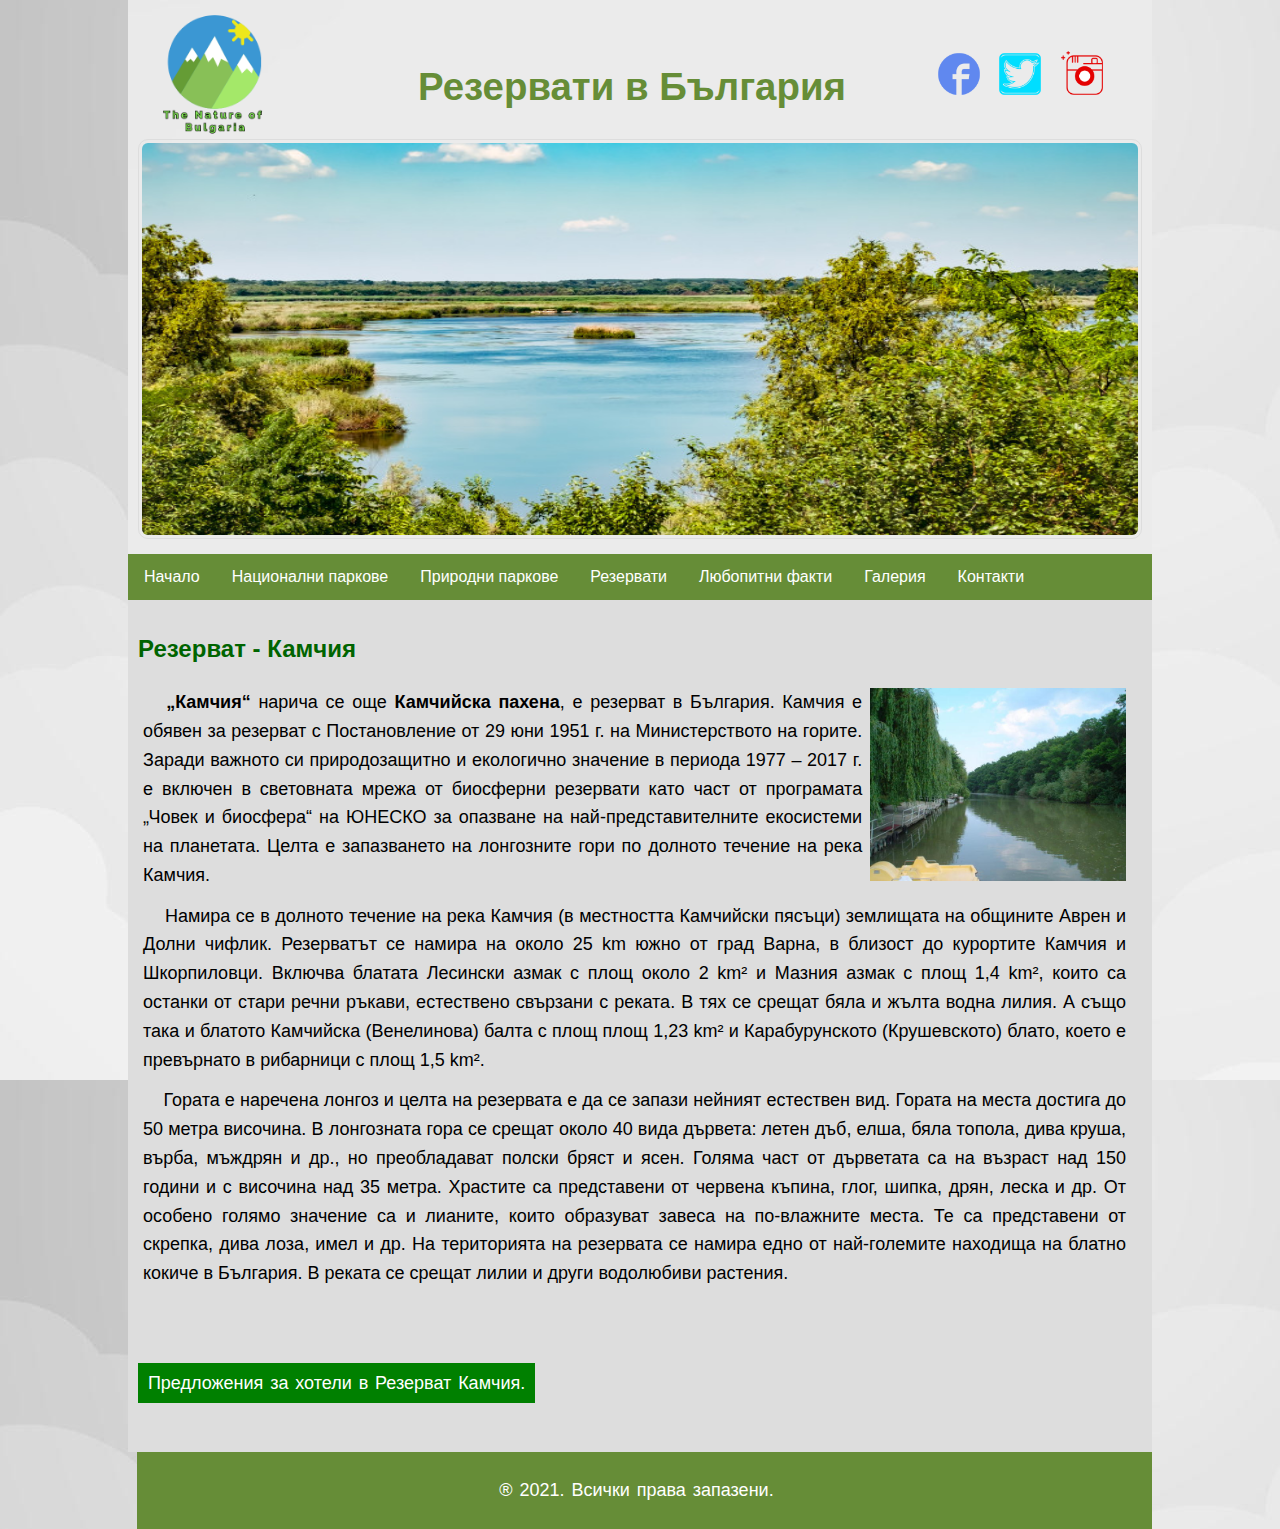
<file: Природата на България-20230622T131439Z-001/Природата на България/public_html/kamchiq.html>
<!DOCTYPE html>
<!--
To change this license header, choose License Headers in Project Properties.
To change this template file, choose Tools | Templates
and open the template in the editor.
-->
<html>
    <head>
        <title>Резервати</title>
        <meta charset="UTF-8">
        <meta name="viewport" content="width=device-width, initial-scale=1.0">
        <link rel="shortcut icon" href="images/favicon.ico"> 
        <link href="css/css.css" rel="stylesheet" type="text/css"/>
        <link href="css/parkove.css" rel="stylesheet" type="text/css"/>
    </head>
    <body>
        <header> 
            <div class="header">
                <div class="movedown"> 

                    <a href="index.html">
                        <img  class="logo3" src="images/logo3.png"  alt="logo3" >
                    </a>
                    <h1>
                        Резервати в България
                         

                    </h1>
                    <span class="socials">
                        <a href="https://www.facebook.com" target="_blank">
                            <img class="facebook" title="Намерете ни във Facebook" src="images/facebook.png" alt="facebook"/></a>
                        <a href="https://www.twitter.com" target="_blank">
                            <img class="twitter" title="Намерете ни във Twitter" src="images/twitter.png" alt="twitter"/></a>
                        <a href="https://instagram.com"  title="Намерете ни във Instagram" target="_blank">
                            <img class="instagram" src="images/instagram.png" alt="instagram"/></a>
                    </span>
                </div>
                <img  class="rezervat" src="images/rezervat.jpg" alt="rezervat">

            </div>
            <nav>
            <ul>
                <li><a href="index.html">Начало</a></li>
                <li class="dropdown">
                    <a href="javascript:void(0)" class="dropbtn">Национални паркове</a>
                    <div class="dropdown-content">
                        <a href="pirin.html" >Пирин</a>

                      <a href="rila.html">Рила</a>
                      <a href="balkan.html">Централен Балкан</a>
                    </div>
                </li>
                <li class="dropdown">
                    <a href="javascript:void(0)" class="dropbtn">Природни паркове</a>
                    <div class="dropdown-content">
                        <a href="strandja.html" >Странджа</a>

                        <a href="balgarka.html">Българка</a>
                        <a href="vitosha.html">Витоша</a>
                    </div>
                </li>
                <li class="dropdown">
                    <a href="javascript:void(0)" class="dropbtn">Резервати</a>
                    <div class="dropdown-content">
                        <a href="srebyrna.html" >Сребърна</a>

                        <a href="kaliakra.html">Калиакра</a>
                        <a href="kamchiq.html">Камчия</a>
                    </div>
                </li>
                <li><a href="fakti.html">Любопитни факти</a></li>
                <li><a href="galeriq.html">Галерия</a></li>
                <li><a href="kontakti.html">Контакти</a></li>
            </ul>
        </nav>
               
               

        </header>
        
        <main>
            <div style="padding-left:16px"></div>
            
             
        <div class="content">
            
            <article>
               <h2>Резерват - Камчия </h2>
              
               <div class="park1"> <img class="park" src="images/kamchiq.jpg" alt="kamchiq"> &nbsp; &nbsp;<b>„Камчия“ </b> нарича се още <b>Камчийска пахена</b>, е резерват в България. Камчия е обявен за резерват с Постановление от 29 юни 1951 г. на Министерството на горите. Заради важното си природозащитно и екологично значение в периода 1977 – 2017 г. е включен в световната мрежа от биосферни резервати като част от програмата „Човек и биосфера“ на ЮНЕСКО за опазване на най-представителните екосистеми на планетата. Целта е запазването на лонгозните гори по долното течение на река Камчия.</div>
              
               <div class="park1">&nbsp; &nbsp; Намира се в долното течение на река Камчия (в местността Камчийски пясъци) землищата на общините Аврен и Долни чифлик. Резерватът се намира на около 25 km южно от град Варна, в близост до курортите Камчия и Шкорпиловци. Включва блатата Лесински азмак с площ около 2 km² и Мазния азмак с площ 1,4 km², които са останки от стари речни ръкави, естествено свързани с реката. В тях се срещат бяла и жълта водна лилия. А също така и блатото Камчийска (Венелинова) балта с площ площ 1,23 km² и Карабурунското (Крушевското) блато, което е превърнато в рибарници с площ 1,5 km². </div>
               <div class="park1">&nbsp; &nbsp; Гората е наречена лонгоз и целта на резервата е да се запази нейният естествен вид. Гората на места достига до 50 метра височина. В лонгозната гора се срещат около 40 вида дървета: летен дъб, елша, бяла топола, дива круша, върба, мъждрян и др., но преобладават полски бряст и ясен. Голяма част от дърветата са на възраст над 150 години и с височина над 35 метра. Храстите са представени от червена къпина, глог, шипка, дрян, леска и др. От особено голямо значение са и лианите, които образуват завеса на по-влажните места. Те са представени от скрепка, дива лоза, имел и др. На територията на резервата се намира едно от най-големите находища на блатно кокиче в България. В реката се срещат лилии и други водолюбиви растения. </div>
                <br><br>
     
          
            <p>  <a class="hotels" href="https://pochivka.bg/rezervat-kamchia-e996" target="_blank">Предложения за хотели в Резерват Камчия.</a></p> 
             
               <br>
              
            </article>






        </div>

 </main>



        <footer>
            <div class="footer">
                 
                <p class="center"> &reg; 2021. Всички права запазени.</p>
               
               

            </div>
        </footer>
    </body>
</html>
</file>
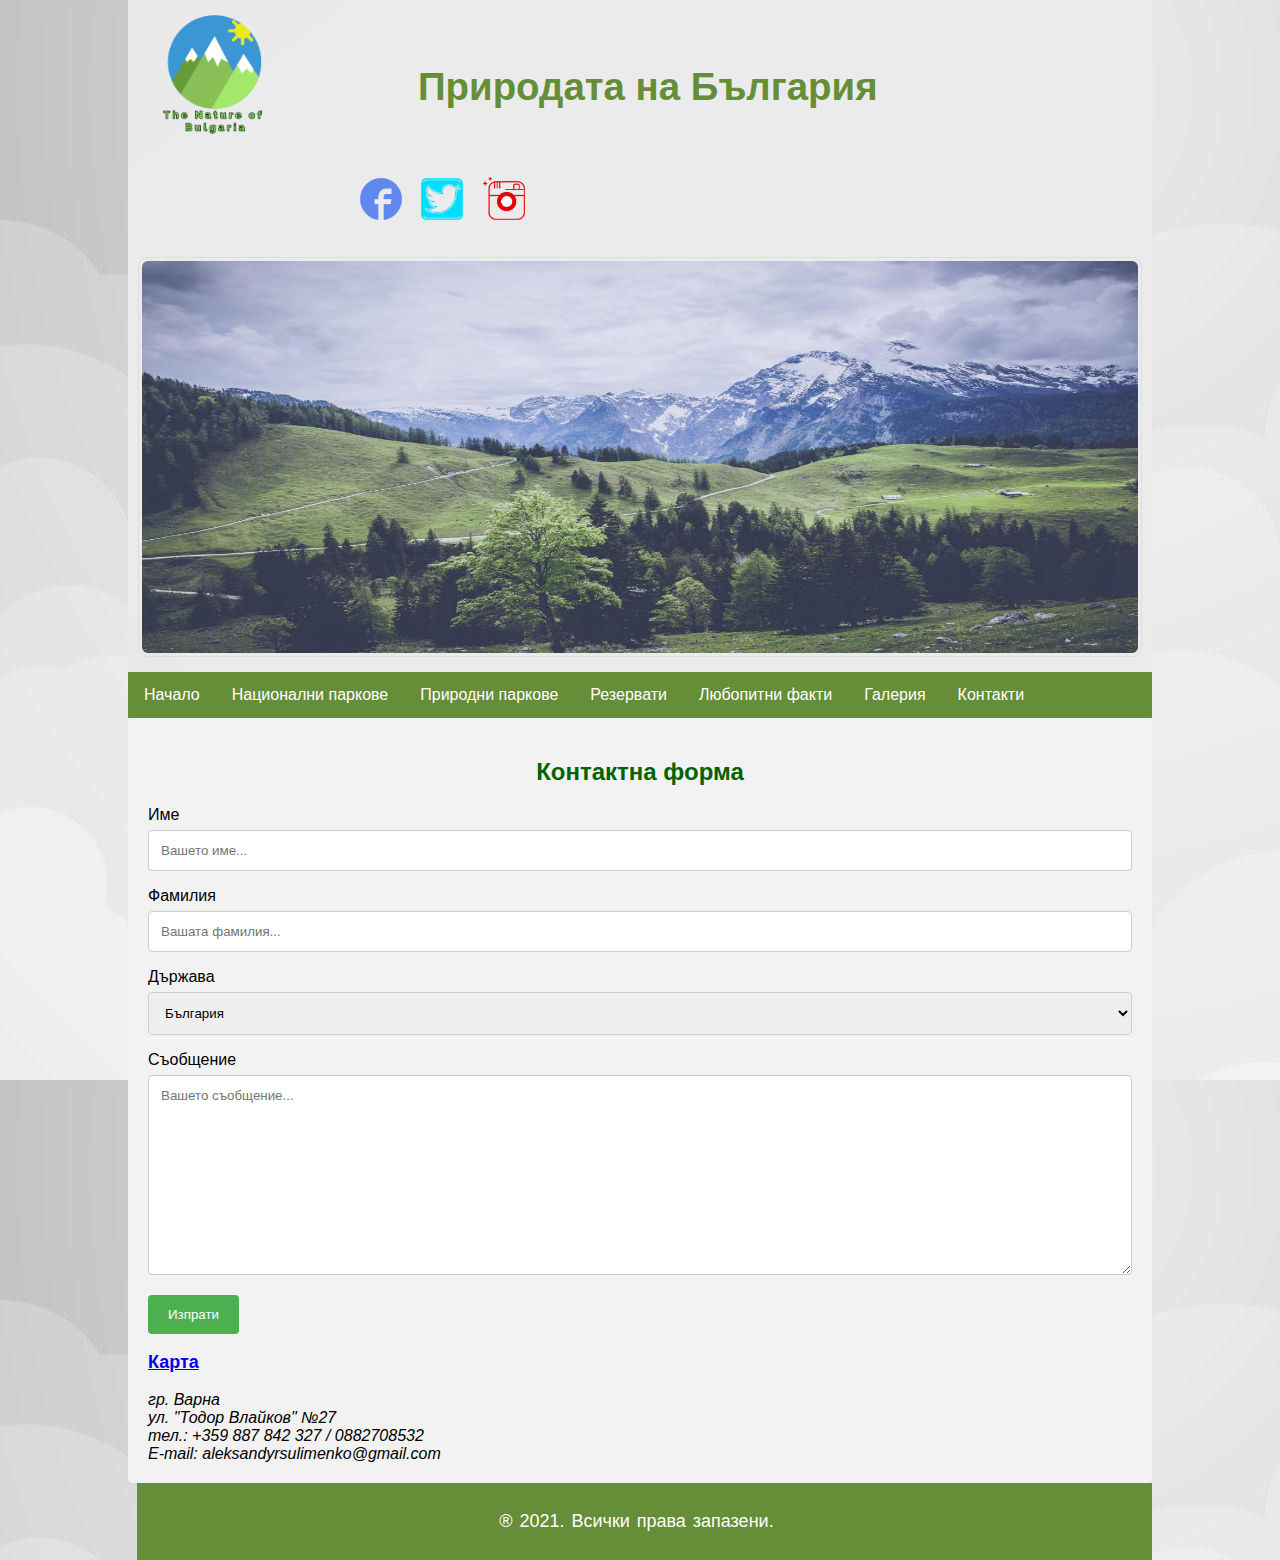
<file: Природата на България-20230622T131439Z-001/Природата на България/public_html/kontakti.html>
<!DOCTYPE html>
<!--
To change this license header, choose License Headers in Project Properties.
To change this template file, choose Tools | Templates
and open the template in the editor.
-->
<html>
    <head>
        <title>Контакти</title>
        <meta charset="UTF-8">
        <meta name="viewport" content="width=device-width, initial-scale=1.0">
        <link rel="shortcut icon" href="images/favicon.ico"> 
        <link href="css/css.css" rel="stylesheet" type="text/css"/>
        <link href="css/parkove.css" rel="stylesheet" type="text/css"/>
    </head>
    <body>    

        <header> 
            <div class="header">
                <div class="movedown"> 

                    <a href="index.html">
                        <img  class="logo3" src="images/logo3.png"  alt="logo3" >
                    </a>
                    <h1>
                        Природата на България

                    </h1>
                    <span class="socials">
                        <a href="https://www.facebook.com" target="_blank">
                            <img class="facebook" title="Намерете ни във Facebook" src="images/facebook.png" alt="facebook"/></a>
                        <a href="https://www.twitter.com" target="_blank">
                            <img class="twitter" title="Намерете ни във Twitter" src="images/twitter.png" alt="twitter"/></a>
                        <a href="https://instagram.com"  title="Намерете ни във Instagram" target="_blank">
                            <img class="instagram" src="images/instagram.png" alt="instagram"/></a>
                    </span>
                </div>
                <img  class="nature" src="images/nature.jpg" alt="nature" >

            </div>
            <nav>
                <ul>
                    <li><a href="index.html">Начало</a></li>
                    <li class="dropdown">
                        <a href="javascript:void(0)" class="dropbtn">Национални паркове</a>
                        <div class="dropdown-content">
                            <a href="pirin.html" >Пирин</a>

                            <a href="rila.html">Рила</a>
                            <a href="balkan.html">Централен Балкан</a>
                        </div>
                    </li>
                    <li class="dropdown">
                        <a href="javascript:void(0)" class="dropbtn">Природни паркове</a>
                        <div class="dropdown-content">
                            <a href="strandja.html" >Странджа</a>

                            <a href="balgarka.html">Българка</a>
                            <a href="vitosha.html">Витоша</a>
                        </div>
                    </li>
                    <li class="dropdown">
                        <a href="javascript:void(0)" class="dropbtn">Резервати</a>
                        <div class="dropdown-content">
                            <a href="srebyrna.html" >Сребърна</a>

                            <a href="kaliakra.html">Калиакра</a>
                            <a href="kamchiq.html">Камчия</a>
                        </div>
                    </li>
                    <li><a href="fakti.html">Любопитни факти</a></li>
                    <li><a href="galeriq.html">Галерия</a></li>
                    <li><a href="kontakti.html">Контакти</a></li>

                </ul>
            </nav>



        </header>

        <div style="padding-left:16px"></div>


        <div class="container">
            <h2 style="text-align:center;"> Контактна форма</h2>
            <form action="/action_page.php"></form>
            <label for="fname">Име</label>
            <input type="text" id="fname" name="firstname" placeholder="Вашето име...">

            <label for="lname">Фамилия</label>
            <input type="text" id="lname" name="lastname" placeholder="Вашата фамилия...">

            <label for="country">Държава</label>
            <select id="country" name="country">
                <option value="bg">България</option>
                <option value="australia">Australia</option>
                <option value="canada">Canada</option>
                <option value="ro">Romania</option>
                <option value="us">United States</option>
            </select>

            <label for="subject">Съобщение</label>
            <textarea id="subject" name="subject" placeholder="Вашето съобщение..." style="height:200px"></textarea>

            <input type="submit" value="Изпрати">

            <p>
                <a href="https://goo.gl/maps/UZ1D1soAVM7JTjRV7" target="_blank"><b>Карта</b> </a>

            </p>


            <address>
                гр. Варна<br>
                ул. "Тодор Влайков" №27<br>
                тел.: +359 887 842 327 / 0882708532 <br>
                E-mail: aleksandyrsulimenko@gmail.com
            </address>  







        </div>





        <footer>
            <div class="footer">

                <p class="center"> &reg; 2021. Всички права запазени.</p>



            </div>
        </footer>




    </body>
</html>
</file>
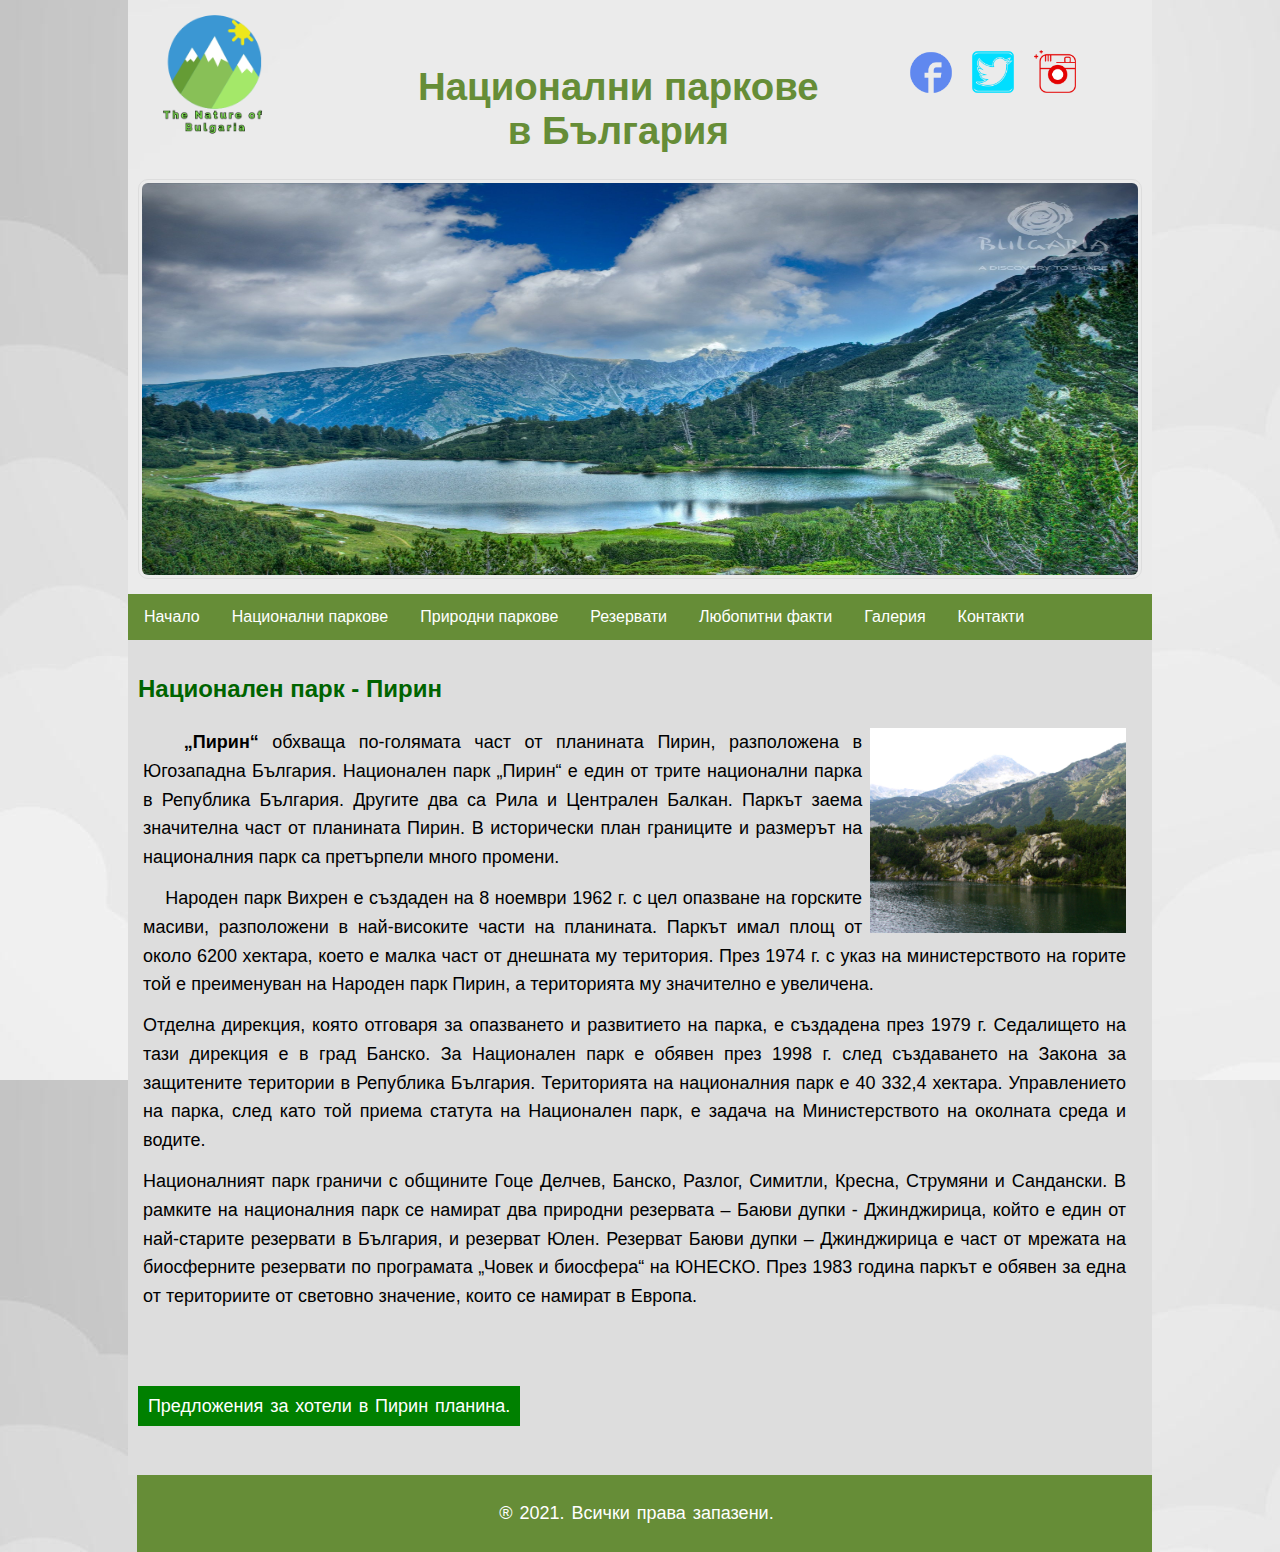
<file: Природата на България-20230622T131439Z-001/Природата на България/public_html/pirin.html>
<!DOCTYPE html>
<!--
To change this license header, choose License Headers in Project Properties.
To change this template file, choose Tools | Templates
and open the template in the editor.
-->
<html>
    <head>
        <title>Национални паркове</title>
        <meta charset="UTF-8">
        <meta name="viewport" content="width=device-width, initial-scale=1.0">
        <link rel="shortcut icon" href="images/favicon.ico"> 
        <link href="css/css.css" rel="stylesheet" type="text/css"/>
        <link href="css/parkove.css" rel="stylesheet" type="text/css"/>
    </head>
    <body>
        <header> 
            <div class="header">
                <div class="movedown"> 

                    <a href="index.html">
                        <img  class="logo3" src="images/logo3.png"  alt="logo3" >
                    </a>
                    <h1>
                        Национални паркове
                        <br> в България 

                    </h1>
                    <span class="socials">
                        <a href="https://www.facebook.com" target="_blank">
                            <img class="facebook" title="Намерете ни във Facebook" src="images/facebook.png" alt="facebook"/></a>
                        <a href="https://www.twitter.com" target="_blank">
                            <img class="twitter" title="Намерете ни във Twitter" src="images/twitter.png" alt="twitter"/></a>
                        <a href="https://instagram.com"  title="Намерете ни във Instagram" target="_blank">
                            <img class="instagram" src="images/instagram.png" alt="instagram"/></a>
                    </span>
                </div>
                <img  class="pirin" src="images/pirin.jpg" alt="pirin" >

            </div>
            <nav>
            <ul>
                <li><a href="index.html">Начало</a></li>
                <li class="dropdown">
                    <a href="javascript:void(0)" class="dropbtn">Национални паркове</a>
                    <div class="dropdown-content">
                        <a href="pirin.html" >Пирин</a>

                      <a href="rila.html">Рила</a>
                      <a href="balkan.html">Централен Балкан</a>
                    </div>
                </li>
                <li class="dropdown">
                    <a href="javascript:void(0)" class="dropbtn">Природни паркове</a>
                    <div class="dropdown-content">
                      <a href="strandja.html" >Странджа</a>

                        <a href="balgarka.html">Българка</a>
                        <a href="vitosha.html">Витоша</a>
                    </div>
                </li>
                <li class="dropdown">
                    <a href="javascript:void(0)" class="dropbtn">Резервати</a>
                    <div class="dropdown-content">
                        <a href="srebyrna.html" >Сребърна</a>

                        <a href="kaliakra.html">Калиакра</a>
                        <a href="kamchiq.html">Камчия</a>
                    </div>
                </li>
                <li><a href="fakti.html">Любопитни факти</a></li>
               <li><a href="galeriq.html">Галерия</a></li>
                <li><a href="kontakti.html">Контакти</a></li>
            </ul>
        </nav>
               
               

        </header>
        
        <main>
            <div style="padding-left:16px"></div>
            
             
        <div class="content">
            
            <article>
                <h2>Национален парк - Пирин</h2>
              
                <div class="park1"> <img class="park" src="images/pirin_park.jpg" alt="Pirin"> &nbsp; &nbsp;<b>„Пирин“</b> обхваща по-голямата част от планината Пирин, разположена в Югозападна България. Национален парк „Пирин“ е един от трите национални парка в Република България. Другите два са Рила и Централен Балкан. Паркът заема значителна част от планината Пирин. В исторически план границите и размерът на националния парк са претърпели много промени.</div>
                
                <div class="park1">&nbsp; &nbsp; Народен парк Вихрен е създаден на 8 ноември 1962 г. с цел опазване на горските масиви, разположени в най-високите части на планината. Паркът имал площ от около 6200 хектара, което е малка част от днешната му територия. През 1974 г. с указ на министерството на горите той е преименуван на Народен парк Пирин, а територията му значително е увеличена.</div>  
                <div class="park1">Отделна дирекция, която отговаря за опазването и развитието на парка, е създадена през 1979 г. Седалището на тази дирекция е в град Банско. За Национален парк е обявен през 1998 г. след създаването на Закона за защитените територии в Република България. Територията на националния парк е 40 332,4 хектара. Управлението на парка, след като той приема статута на Национален парк, е задача на Министерството на околната среда и водите.</div>
                <div class="park1">Националният парк граничи с общините Гоце Делчев, Банско, Разлог, Симитли, Кресна, Струмяни и Сандански. В рамките на националния парк се намират два природни резервата – Баюви дупки - Джинджирица, който е един от най-старите резервати в България, и резерват Юлен. Резерват Баюви дупки – Джинджирица е част от мрежата на биосферните резервати по програмата „Човек и биосфера“ на ЮНЕСКО. През 1983 година паркът е обявен за една от териториите от световно значение, които се намират в Европа.</div>
                    
                <br><br>
     
          
            <p>  <a class="hotels" href="https://oferti.pochivka.bg/pochivka-pirin-p2" target="_blank">Предложения за хотели в Пирин планина.</a></p> 
             
               <br>
              
            </article>






        </div>

 </main>



        <footer>
            <div class="footer">
                 
                <p class="center"> &reg; 2021. Всички права запазени.</p>
               
               

            </div>
        </footer>


        
        
        
    </body>
</html>
</file>
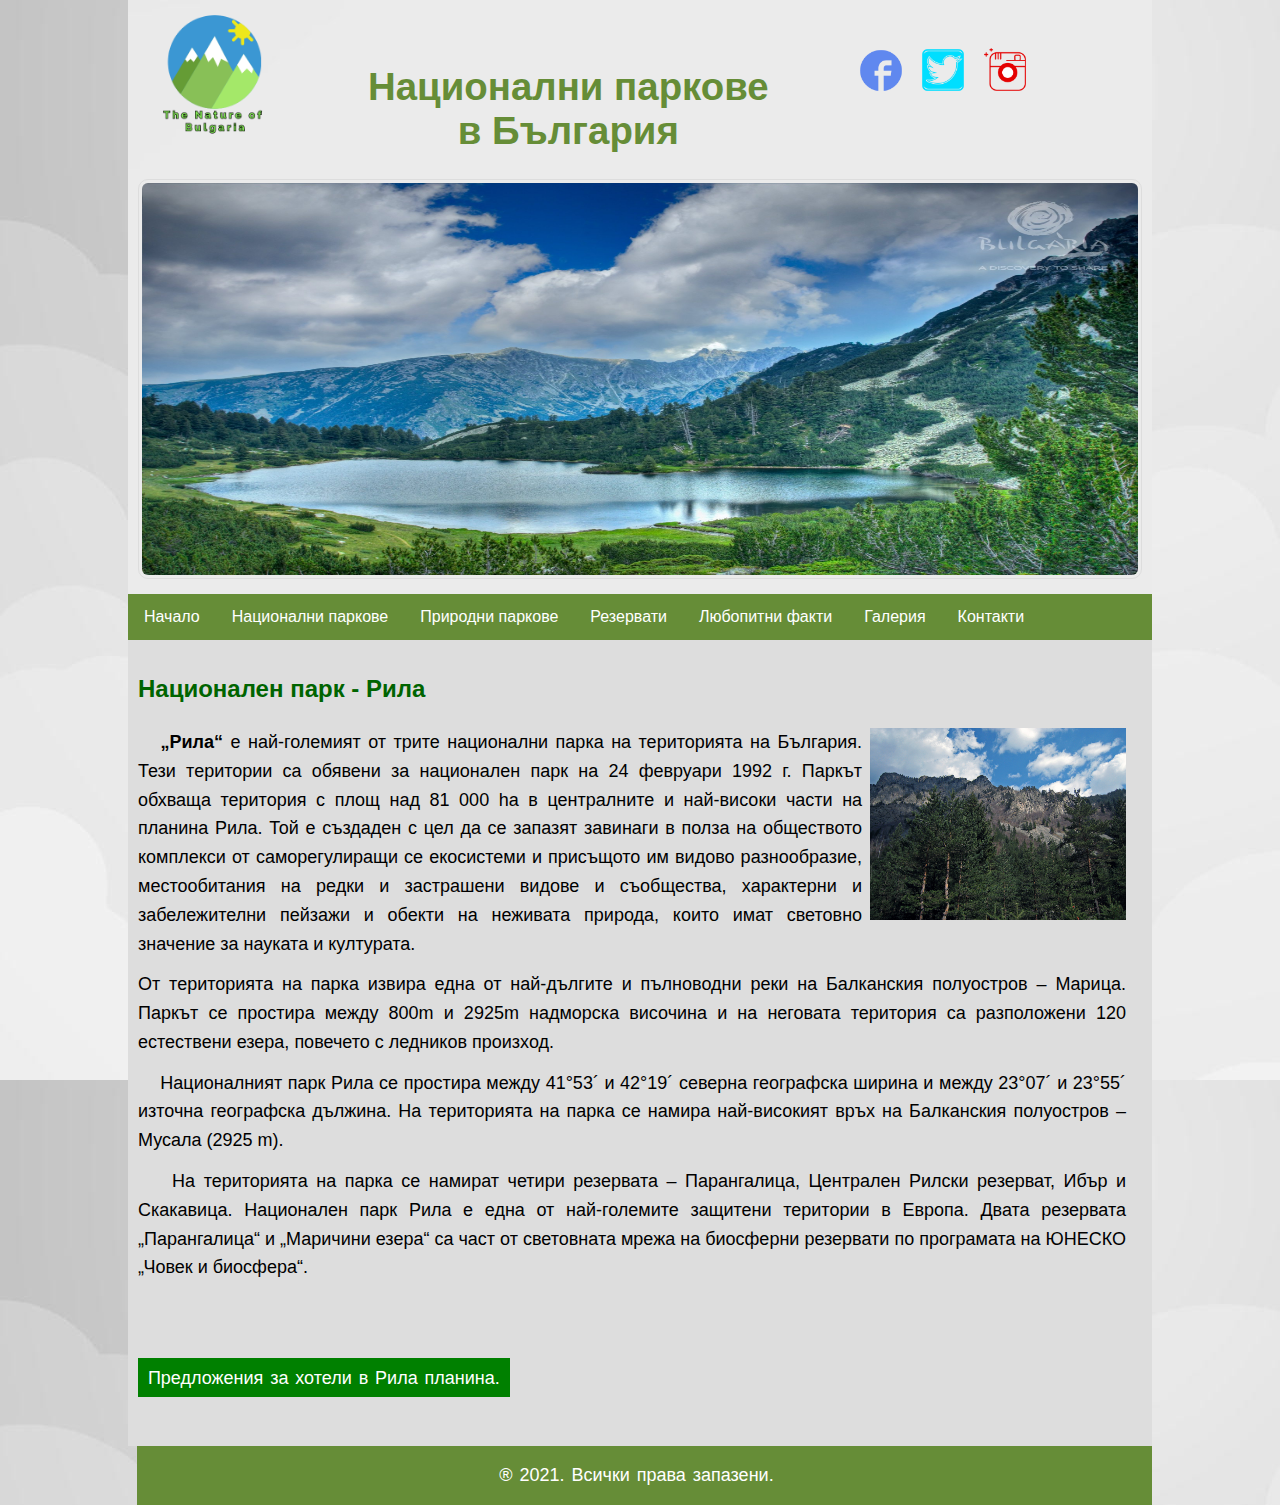
<file: Природата на България-20230622T131439Z-001/Природата на България/public_html/rila.html>
<!DOCTYPE html>
<!--
To change this license header, choose License Headers in Project Properties.
To change this template file, choose Tools | Templates
and open the template in the editor.
-->
<html>
    <head>
        <title>Национални паркове</title>
        <meta charset="UTF-8">
        <meta name="viewport" content="width=device-width, initial-scale=1.0">
        <link rel="shortcut icon" href="images/favicon.ico"> 
        <link href="css/parkove.css" rel="stylesheet" type="text/css"/>
        <link href="css/css.css" rel="stylesheet" type="text/css"/>
    </head>
    <body>
           <header> 
            <div class="header">
                <div class="movedown"> 

                    <a href="index.html">
                        <img  class="logo3" src="images/logo3.png"  alt="logo3" >
                    </a>
                    <h1>
                        Национални паркове
                        <br> в България 

                    </h1>
                    <span class="socials">
                        <a href="https://www.facebook.com" target="_blank">
                            <img class="facebook" title="Намерете ни във Facebook" src="images/facebook.png" alt="facebook"/></a>
                        <a href="https://www.twitter.com" target="_blank">
                            <img class="twitter" title="Намерете ни във Twitter" src="images/twitter.png" alt="twitter"/></a>
                        <a href="https://instagram.com"  title="Намерете ни във Instagram" target="_blank">
                            <img class="instagram" src="images/instagram.png" alt="instagram"/></a>
                    </span>
                </div>
                <img  class="pirin" src="images/pirin.jpg" alt="pirin" >

            </div>
            <nav>
            <ul>
                <li><a href="index.html">Начало</a></li>
                <li class="dropdown">
                    <a href="javascript:void(0)" class="dropbtn">Национални паркове</a>
                    <div class="dropdown-content">
                        <a href="pirin.html" >Пирин</a>

                      <a href="rila.html">Рила</a>
                      <a href="balkan.html">Централен Балкан</a>
                    </div>
                </li>
                <li class="dropdown">
                    <a href="javascript:void(0)" class="dropbtn">Природни паркове</a>
                    <div class="dropdown-content">
                      <a href="strandja.html" >Странджа</a>

                        <a href="balgarka.html">Българка</a>
                        <a href="vitosha.html">Витоша</a>
                    </div>
                </li>
                <li class="dropdown">
                    <a href="javascript:void(0)" class="dropbtn">Резервати</a>
                    <div class="dropdown-content">
                          <a href="srebyrna.html" >Сребърна</a>

                        <a href="kaliakra.html">Калиакра</a>
                        <a href="kamchiq.html">Камчия</a>
                    </div>
                </li>
                <li><a href="fakti.html">Любопитни факти</a></li>
              <li><a href="galeriq.html">Галерия</a></li>
                <li><a href="kontakti.html">Контакти</a></li>
            </ul>
        </nav>
               
               

        </header>
        
        <main>
            <div style="padding-left:16px"></div>
            
             
        <div class="content">
            
            <article>
                <h2>Национален парк - Рила</h2>
              
                <div class="park1"> <img class="park" src="images/rila.jpg" alt="rila"> &nbsp; &nbsp;<b>„Рила“</b> е най-големият от трите национални парка на територията на България. Тези територии са обявени за национален парк на 24 февруари 1992 г. Паркът обхваща територия с площ над 81 000 ha в централните и най-високи части на планина Рила. Той е създаден с цел да се запазят завинаги в полза на обществото комплекси от саморегулиращи се екосистеми и присъщото им видово разнообразие, местообитания на редки и застрашени видове и съобщества, характерни и забележителни пейзажи и обекти на неживата природа, които имат световно значение за науката и културата. </div>
                <div class="park1">От територията на парка извира една от най-дългите и пълноводни реки на Балканския полуостров – Марица. Паркът се простира между 800m и 2925m надморска височина и на неговата територия са разположени 120 естествени езера, повечето с ледников произход.</div>
                <div class="park1">&nbsp; &nbsp; Националният парк Рила се простира между 41°53´ и 42°19´ северна географска ширина и между 23°07´ и 23°55´ източна географска дължина. На територията на парка се намира най-високият връх на Балканския полуостров – Мусала (2925 m).</div>
                <div class="park1">&nbsp; &nbsp; На територията на парка се намират четири резервата – Парангалица, Централен Рилски резерват, Ибър и Скакавица. Национален парк Рила е една от най-големите защитени територии в Европа. Двата резервата „Парангалица“ и „Маричини езера“ са част от световната мрежа на биосферни резервати по програмата на ЮНЕСКО „Човек и биосфера“.</div>

 
            
                <br><br>
     
          
            <p>  <a class="hotels" href="https://oferti.pochivka.bg/pochivka-rila-p1" target="_blank">Предложения за хотели в Рила планина.</a></p> 
             
               <br>
              
            </article>






        </div>

 </main>



        <footer>
            <div class="footer">
                 
                <p class="center"> &reg; 2021. Всички права запазени.</p>
               
               

            </div>
        </footer>


        
        
    </body>
</html>
</file>
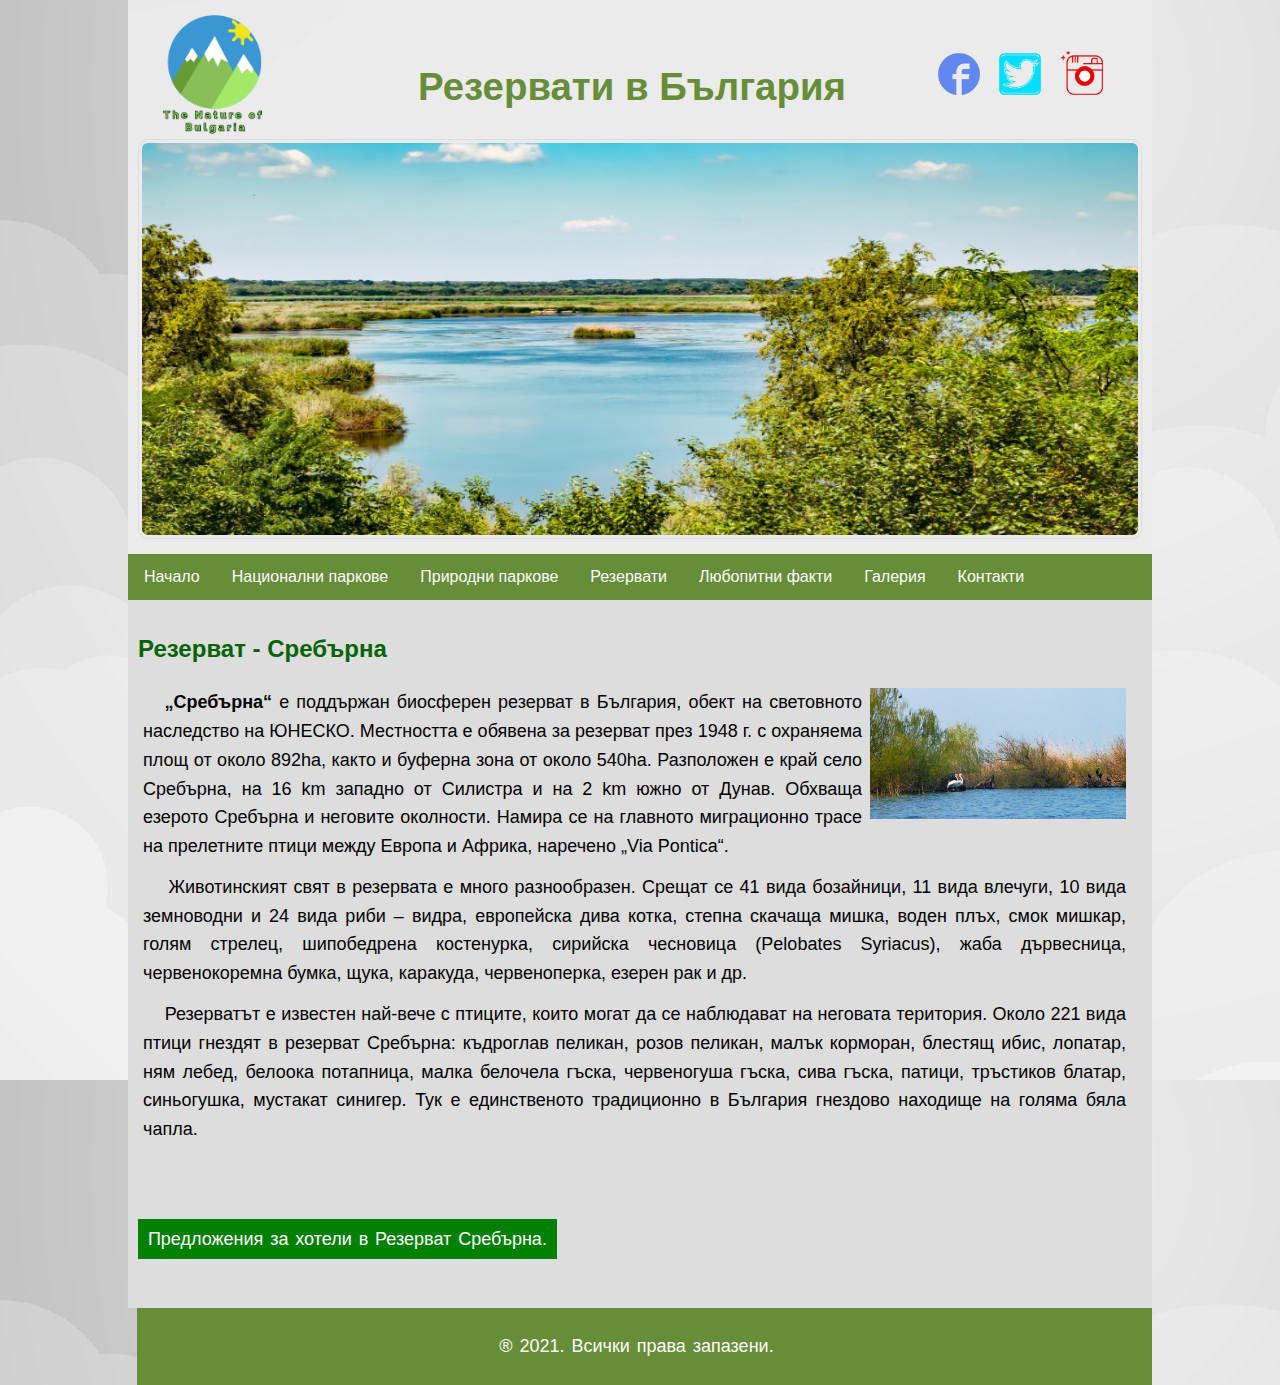
<file: Природата на България-20230622T131439Z-001/Природата на България/public_html/srebyrna.html>
<!DOCTYPE html>
<!--
To change this license header, choose License Headers in Project Properties.
To change this template file, choose Tools | Templates
and open the template in the editor.
-->
<html>
    <head>
        <title>Резервати</title>
        <meta charset="UTF-8">
        <meta name="viewport" content="width=device-width, initial-scale=1.0">
        <link rel="shortcut icon" href="images/favicon.ico"> 
        <link href="css/css.css" rel="stylesheet" type="text/css"/>
        <link href="css/parkove.css" rel="stylesheet" type="text/css"/>
    </head>
    <body>
         <header> 
            <div class="header">
                <div class="movedown"> 

                    <a href="index.html">
                        <img  class="logo3" src="images/logo3.png"  alt="logo3" >
                    </a>
                    <h1>
                        Резервати в България
                         

                    </h1>
                    <span class="socials">
                        <a href="https://www.facebook.com" target="_blank">
                            <img class="facebook" title="Намерете ни във Facebook" src="images/facebook.png" alt="facebook"/></a>
                        <a href="https://www.twitter.com" target="_blank">
                            <img class="twitter" title="Намерете ни във Twitter" src="images/twitter.png" alt="twitter"/></a>
                        <a href="https://instagram.com"  title="Намерете ни във Instagram" target="_blank">
                            <img class="instagram" src="images/instagram.png" alt="instagram"/></a>
                    </span>
                </div>
                <img  class="rezervat" src="images/rezervat.jpg" alt="rezervat">

            </div>
            <nav>
            <ul>
                <li><a href="index.html">Начало</a></li>
                <li class="dropdown">
                    <a href="javascript:void(0)" class="dropbtn">Национални паркове</a>
                    <div class="dropdown-content">
                        <a href="pirin.html" >Пирин</a>

                      <a href="rila.html">Рила</a>
                      <a href="balkan.html">Централен Балкан</a>
                    </div>
                </li>
                <li class="dropdown">
                    <a href="javascript:void(0)" class="dropbtn">Природни паркове</a>
                    <div class="dropdown-content">
                        <a href="strandja.html" >Странджа</a>

                        <a href="balgarka.html">Българка</a>
                        <a href="vitosha.html">Витоша</a>
                    </div>
                </li>
                <li class="dropdown">
                    <a href="javascript:void(0)" class="dropbtn">Резервати</a>
                    <div class="dropdown-content">
                        <a href="srebyrna.html" >Сребърна</a>

                        <a href="kaliakra.html">Калиакра</a>
                        <a href="kamchiq.html">Камчия</a>
                    </div>
                </li>
                <li><a href="fakti.html">Любопитни факти</a></li>
                <li><a href="galeriq.html">Галерия</a></li>
                <li><a href="kontakti.html">Контакти</a></li>
            </ul>
        </nav>
               
               

        </header>
        
        <main>
            <div style="padding-left:16px"></div>
            
             
        <div class="content">
            
            <article>
                <h2>Резерват - Сребърна</h2>
              
                <div class="park1"> <img class="park" src="images/srebyrna1.jpg" alt="srebyrna"> &nbsp; &nbsp;<b>„Сребърна“ </b> е поддържан биосферен резерват в България, обект на световното наследство на ЮНЕСКО. Местността е обявена за резерват през 1948 г. с охраняема площ от около 892ha, както и буферна зона от около 540ha. Разположен е край село Сребърна, на 16 km западно от Силистра и на 2 km южно от Дунав. Обхваща езерото Сребърна и неговите околности. Намира се на главното миграционно трасе на прелетните птици между Европа и Африка, наречено „Via Pontica“.</div>
                
                <div class="park1">&nbsp; &nbsp; Животинският свят в резервата е много разнообразен. Срещат се 41 вида бозайници, 11 вида влечуги, 10 вида земноводни и 24 вида риби – видра, европейска дива котка, степна скачаща мишка, воден плъх, смок мишкар, голям стрелец, шипобедрена костенурка, сирийска чесновица (Pelobates Syriacus), жаба дървесница, червенокоремна бумка, щука, каракуда, червеноперка, езерен рак и др.</div>
                <div class="park1">&nbsp; &nbsp; Резерватът е известен най-вече с птиците, които могат да се наблюдават на неговата територия. Около 221 вида птици гнездят в резерват Сребърна: къдроглав пеликан, розов пеликан, малък корморан, блестящ ибис, лопатар, ням лебед, белоока потапница, малка белочела гъска, червеногуша гъска, сива гъска, патици, тръстиков блатар, синьогушка, мустакат синигер. Тук е единственото традиционно в България гнездово находище на голяма бяла чапла.</div>
                
                <br><br>
     
          
            <p>  <a class="hotels" href="https://pochivka.bg/rezervat-srebarna-e105" target="_blank">Предложения за хотели в Резерват Сребърна.</a></p> 
             
               <br>
              
            </article>






        </div>

 </main>



        <footer>
            <div class="footer">
                 
                <p class="center"> &reg; 2021. Всички права запазени.</p>
               
               

            </div>
        </footer>

    </body>
</html>
</file>
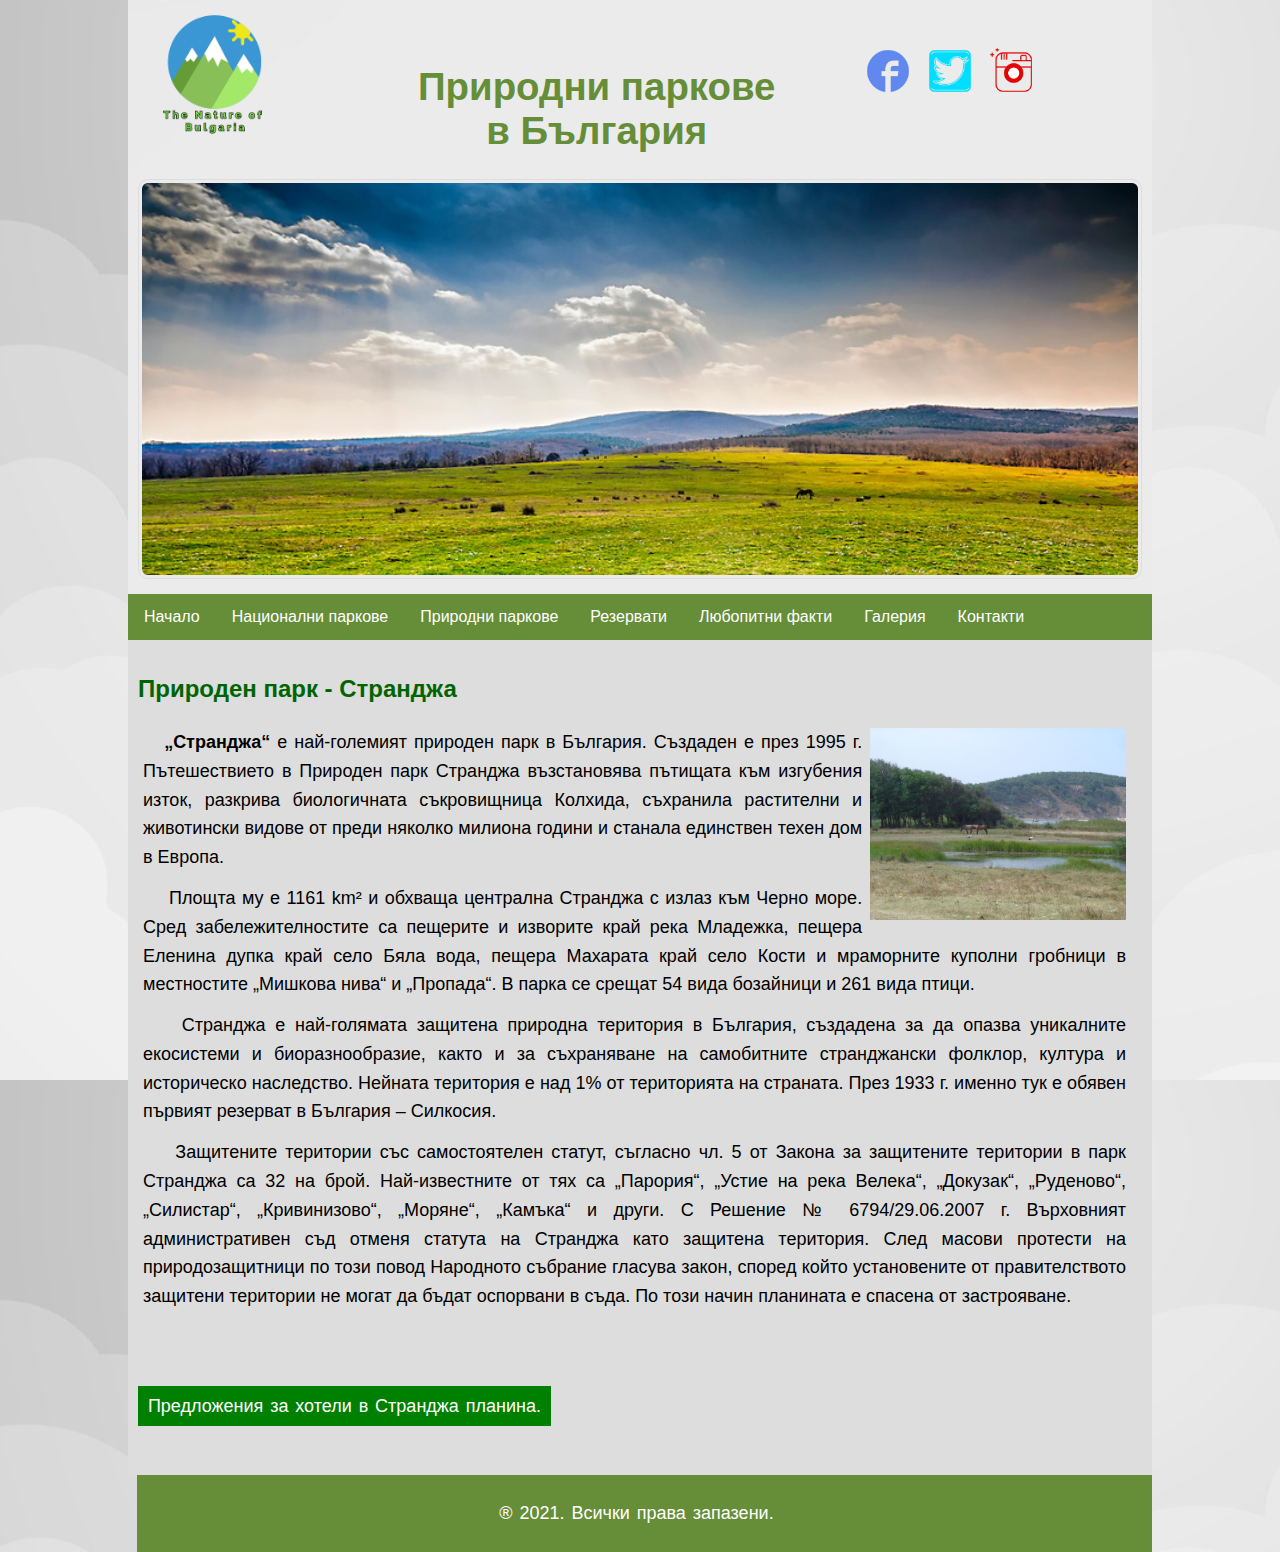
<file: Природата на България-20230622T131439Z-001/Природата на България/public_html/strandja.html>
<!DOCTYPE html>
<!--
To change this license header, choose License Headers in Project Properties.
To change this template file, choose Tools | Templates
and open the template in the editor.
-->
<html>
    <head>
        <title>Природни паркове</title>
        <meta charset="UTF-8">
        <meta name="viewport" content="width=device-width, initial-scale=1.0">
        <link rel="shortcut icon" href="images/favicon.ico"> 
        <link href="css/css.css" rel="stylesheet" type="text/css"/>
        <link href="css/parkove.css" rel="stylesheet" type="text/css"/>
    </head>
    <body>
      
           <header> 
            <div class="header">
                <div class="movedown"> 

                    <a href="index.html">
                        <img  class="logo3" src="images/logo3.png"  alt="logo3" >
                    </a>
                    <h1>
                        Природни паркове
                        <br> в България 

                    </h1>
                    <span class="socials">
                        <a href="https://www.facebook.com" target="_blank">
                            <img class="facebook" title="Намерете ни във Facebook" src="images/facebook.png" alt="facebook"/></a>
                        <a href="https://www.twitter.com" target="_blank">
                            <img class="twitter" title="Намерете ни във Twitter" src="images/twitter.png" alt="twitter"/></a>
                        <a href="https://instagram.com"  title="Намерете ни във Instagram" target="_blank">
                            <img class="instagram" src="images/instagram.png" alt="instagram"/></a>
                    </span>
                </div>
                <img  class="vitosha" src="images/vitosha_park1.jpg" alt="vitosha" >

            </div>
            <nav>
            <ul>
                <li><a href="index.html">Начало</a></li>
                <li class="dropdown">
                    <a href="javascript:void(0)" class="dropbtn">Национални паркове</a>
                    <div class="dropdown-content">
                        <a href="pirin.html" >Пирин</a>

                      <a href="rila.html">Рила</a>
                      <a href="balkan.html">Централен Балкан</a>
                    </div>
                </li>
                <li class="dropdown">
                    <a href="javascript:void(0)" class="dropbtn">Природни паркове</a>
                    <div class="dropdown-content">
                        <a href="strandja.html" >Странджа</a>

                        <a href="balgarka.html">Българка</a>
                        <a href="vitosha.html">Витоша</a>
                    </div>
                </li>
                <li class="dropdown">
                    <a href="javascript:void(0)" class="dropbtn">Резервати</a>
                    <div class="dropdown-content">
                        <a href="srebyrna.html" >Сребърна</a>

                        <a href="kaliakra.html">Калиакра</a>
                        <a href="kamchiq.html">Камчия</a>
                    </div>
                </li>
               <li><a href="fakti.html">Любопитни факти</a></li>
              <li><a href="galeriq.html">Галерия</a></li>
                <li><a href="kontakti.html">Контакти</a></li>
            </ul>
        </nav>
               
               

        </header>
        
        <main>
            <div style="padding-left:16px"></div>
            
             
        <div class="content">
            
            <article>
                <h2>Природен парк - Странджа</h2>
              
                <div class="park1"> <img class="park" src="images/strandja.jpg" alt="strandja"> &nbsp; &nbsp;<b>„Странджа“</b> е най-големият природен парк в България. Създаден е през 1995 г. Пътешествието в Природен парк Странджа възстановява пътищата към изгубения изток, разкрива биологичната съкровищница Колхида, съхранила растителни и животински видове от преди няколко милиона години и станала единствен техен дом в Европа.</div>
                <div class="park1">&nbsp; &nbsp;  Площта му е 1161 km² и обхваща централна Странджа с излаз към Черно море. Сред забележителностите са пещерите и изворите край река Младежка, пещера Еленина дупка край село Бяла вода, пещера Махарата край село Кости и мраморните куполни гробници в местностите „Мишкова нива“ и „Пропада“. В парка се срещат 54 вида бозайници и 261 вида птици.</div>
                <div class="park1">&nbsp; &nbsp; Странджа е най-голямата защитена природна територия в България, създадена за да опазва уникалните екосистеми и биоразнообразие, както и за съхраняване на самобитните странджански фолклор, култура и историческо наследство. Нейната територия е над 1% от територията на страната. През 1933 г. именно тук е обявен първият резерват в България – Силкосия.</div>
                <div class="park1">&nbsp; &nbsp; Защитените територии със самостоятелен статут, съгласно чл. 5 от Закона за защитените територии в парк Странджа са 32 на брой. Най-известните от тях са „Парория“, „Устие на река Велека“, „Докузак“, „Руденово“, „Силистар“, „Кривинизово“, „Моряне“, „Камъка“ и други. С Решение № 6794/29.06.2007 г. Върховният административен съд отменя статута на Странджа като защитена територия. След масови протести на природозащитници по този повод Народното събрание гласува закон, според който установените от правителството защитени територии не могат да бъдат оспорвани в съда. По този начин планината е спасена от застрояване.</div>
 
            
                <br><br>
     
          
            <p>  <a class="hotels" href="https://pochivka.bg/priroden-park-strandzha-e362" target="_blank">Предложения за хотели в Странджа планина.</a></p> 
             
               <br>
              
            </article>






        </div>

 </main>



        <footer>
            <div class="footer">
                 
                <p class="center"> &reg; 2021. Всички права запазени.</p>
               
               

            </div>
        </footer>


        
    </body>
</html>
</file>
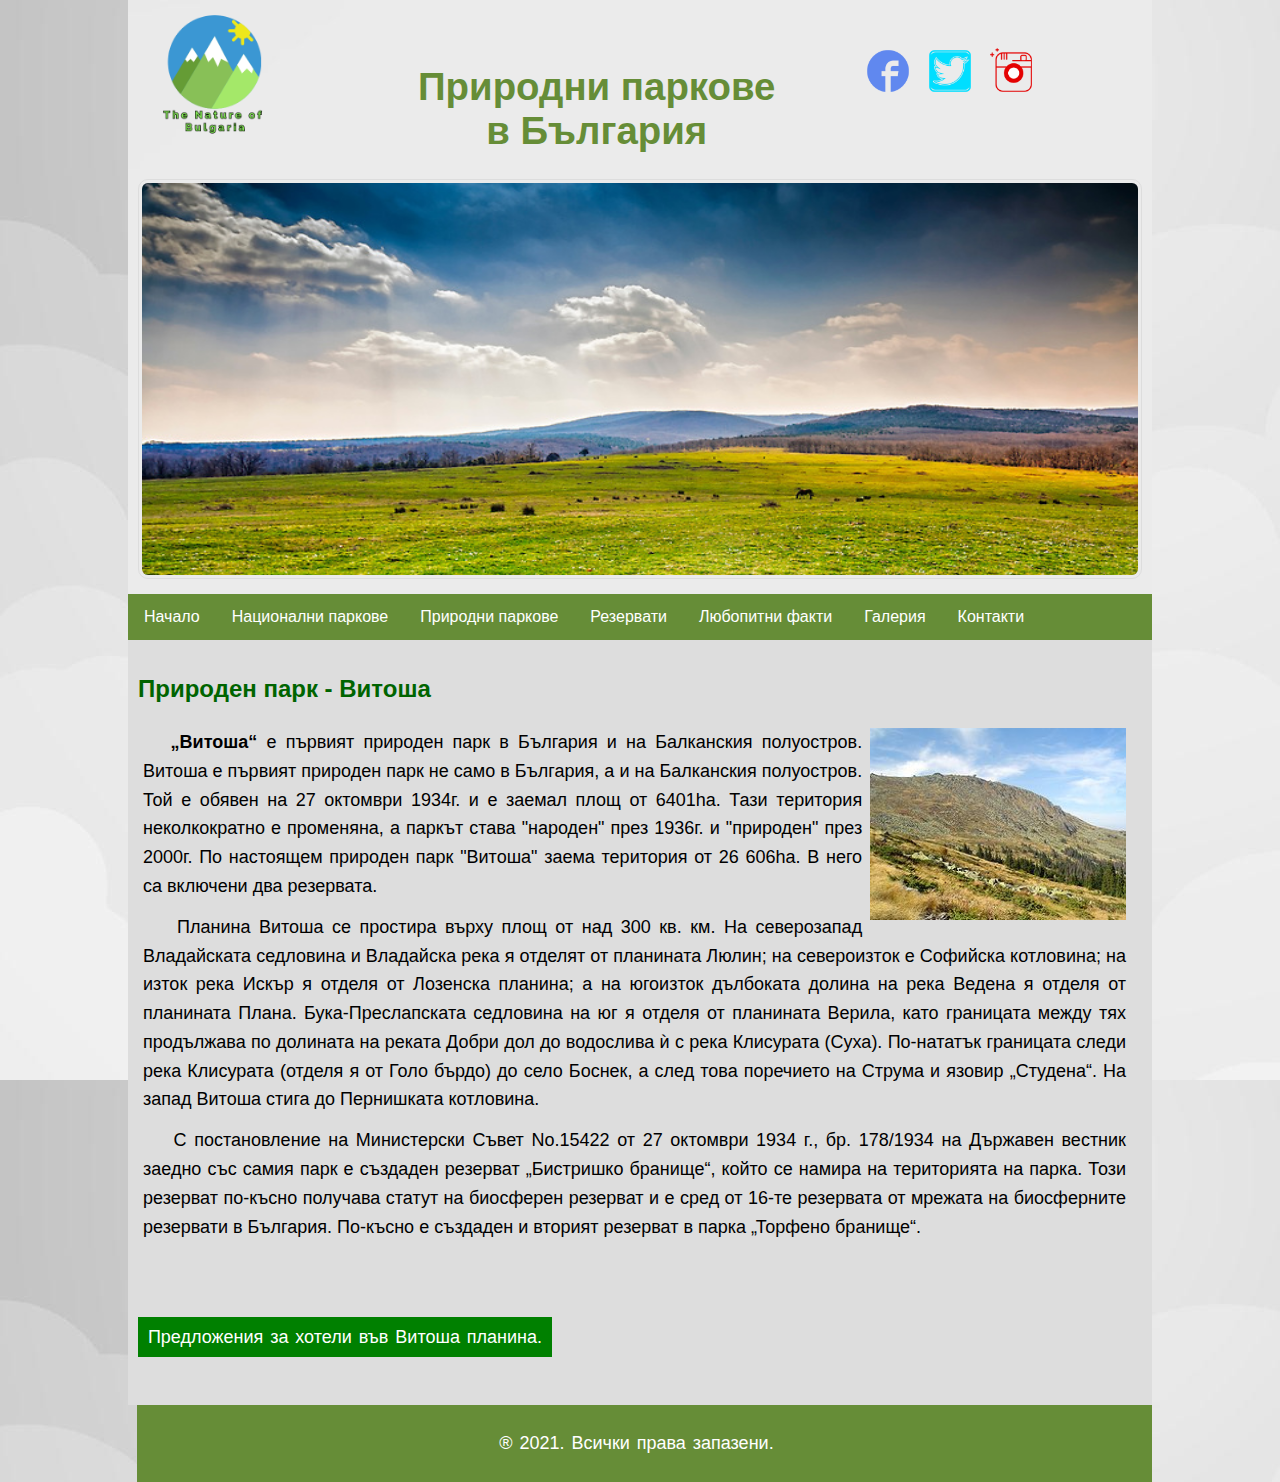
<file: Природата на България-20230622T131439Z-001/Природата на България/public_html/vitosha.html>
<!DOCTYPE html>
<!--
To change this license header, choose License Headers in Project Properties.
To change this template file, choose Tools | Templates
and open the template in the editor.
-->
<html>
    <head>
        <title>Природни паркове</title>
        <meta charset="UTF-8">
        <meta name="viewport" content="width=device-width, initial-scale=1.0">
        <link rel="shortcut icon" href="images/favicon.ico"> 
        <link href="css/css.css" rel="stylesheet" type="text/css"/>
        <link href="css/parkove.css" rel="stylesheet" type="text/css"/>
    </head>
    <body>
         <header> 
            <div class="header">
                <div class="movedown"> 

                    <a href="index.html">
                        <img  class="logo3" src="images/logo3.png"  alt="logo3" >
                    </a>
                    <h1>
                        Природни паркове
                        <br> в България 

                    </h1>
                    <span class="socials">
                        <a href="https://www.facebook.com" target="_blank">
                            <img class="facebook" title="Намерете ни във Facebook" src="images/facebook.png" alt="facebook"/></a>
                        <a href="https://www.twitter.com" target="_blank">
                            <img class="twitter" title="Намерете ни във Twitter" src="images/twitter.png" alt="twitter"/></a>
                        <a href="https://instagram.com"  title="Намерете ни във Instagram" target="_blank">
                            <img class="instagram" src="images/instagram.png" alt="instagram"/></a>
                    </span>
                </div>
                <img  class="vitosha" src="images/vitosha_park1.jpg" alt="vitosha" >

            </div>
            <nav>
            <ul>
                <li><a href="index.html">Начало</a></li>
                <li class="dropdown">
                    <a href="javascript:void(0)" class="dropbtn">Национални паркове</a>
                    <div class="dropdown-content">
                        <a href="pirin.html" >Пирин</a>

                      <a href="rila.html">Рила</a>
                      <a href="balkan.html">Централен Балкан</a>
                    </div>
                </li>
                <li class="dropdown">
                    <a href="javascript:void(0)" class="dropbtn">Природни паркове</a>
                    <div class="dropdown-content">
                        <a href="strandja.html" >Странджа</a>

                        <a href="balgarka.html">Българка</a>
                        <a href="vitosha.html">Витоша</a>
                    </div>
                </li>
                <li class="dropdown">
                    <a href="javascript:void(0)" class="dropbtn">Резервати</a>
                    <div class="dropdown-content">
                        <a href="srebyrna.html" >Сребърна</a>

                        <a href="kaliakra.html">Калиакра</a>
                        <a href="kamchiq.html">Камчия</a>
                    </div>
                </li>
                <li><a href="fakti.html">Любопитни факти</a></li>
                <li><a href="galeriq.html">Галерия</a></li>
                <li><a href="kontakti.html">Контакти</a></li>
            </ul>
        </nav>
               
               

        </header>
        
        <main>
            <div style="padding-left:16px"></div>
            
             
        <div class="content">
            
            <article>
                <h2>Природен парк - Витоша</h2>
              
                <div class="park1"> <img class="park" src="images/vitosha_1.jpg" alt="vitosha"> &nbsp; &nbsp;<b>„Витоша“</b> е първият природен парк в България и на Балканския полуостров. Витоша е първият природен парк не само в България, а и на Балканския полуостров. Той е обявен на 27 октомври 1934г. и е заемал площ от 6401hа. Тази територия неколкократно е променяна, а паркът става "народен" през 1936г. и "природен" през 2000г. По настоящем природен парк "Витоша" заема територия от 26 606hа. В него са включени два резервата.</div>
                <div class="park1">&nbsp; &nbsp; Планина Витоша се простира върху площ от над 300 кв. км. На северозапад Владайската седловина и Владайска река я отделят от планината Люлин; на североизток е Софийска котловина; на изток река Искър я отделя от Лозенска планина; а на югоизток дълбоката долина на река Ведена я отделя от планината Плана. Бука-Преслапската седловина на юг я отделя от планината Верила, като границата между тях продължава по долината на реката Добри дол до водослива ѝ с река Клисурата (Суха). По-нататък границата следи река Клисурата (отделя я от Голо бърдо) до село Боснек, а след това поречието на Струма и язовир „Студена“. На запад Витоша стига до Пернишката котловина.</div>
                <div class="park1">&nbsp; &nbsp; С постановление на Министерски Съвет No.15422 от 27 октомври 1934 г., бр. 178/1934 на Държавен вестник заедно със самия парк е създаден резерват „Бистришко бранище“, който се намира на територията на парка. Този резерват по-късно получава статут на биосферен резерват и е сред от 16-те резервата от мрежата на биосферните резервати в България. По-късно е създаден и вторият резерват в парка „Торфено бранище“.</div>
                
                <br><br>
     
          
            <p>  <a class="hotels" href="https://pochivka.bg/priroden-park-vitosha-e367" target="_blank">Предложения за хотели във Витоша планина.</a></p> 
             
               <br>
              
            </article>






        </div>

 </main>



        <footer>
            <div class="footer">
                 
                <p class="center"> &reg; 2021. Всички права запазени.</p>
               
               

            </div>
        </footer>

    </body>
</html>
</file>
<file: Природата на България-20230622T131439Z-001/Природата на България/public_html/css/css.css>
* {
    box-sizing: border-box;
    font-family: Arial, Helvetica, sans-serif;
}

body {
    margin: auto;
    font-family: Arial, Helvetica, sans-serif;
    width:80%;
    background-color: Rgba(1,2,100,0.1);
    background-image: url("../images/white.jpg")
}

/* Style the header */
.header {
   
    padding: 10px;
    text-align: center;
    font-size: 1.5VW;
    color: darkgreen;
    background-image: url("../images/background_10.jpg")

}

.nature, .vitosha, .rezervat{
    width: 100%;
    height: 400px;
    border: 1px solid #ddd;
    border-radius: 10px;
    padding: 3px;
    margin-bottom: 0px;

}



.movedown {
    float: left;
}
h1 {
    float: left;
    padding-left: 100px;
    margin-top: 55px;
    color:#668d37;

}

h2{
    text-align: left;
    color: darkgreen;
}
p{
    font-size: 18px;
    text-align:justify;
    text-justify: inter-word;
    padding-right: 16px;

    word-spacing: 0.2ex;
}

.socials {
    float: left;
    padding-top: 4%;
}
.logo3{
    width:100%;
    height:auto;
    max-width:130px;
    float:left;
    padding-left: 20px;

}

.facebook{
    width:3.6vw;
    height: auto;
    margin-left:7.0vw;
    margin-right:0.8vw;
    margin-bottom: 30px;


}
.twitter{
    width:3.6vw;
    height: auto;
    margin-right:0.8vw;
    margin-bottom: 30px;
}
.instagram{ 
    width:3.6vw;
    height: auto;
    margin-right:0.8vw;
    margin-bottom: 30px;
}

/* Style the top navigation bar */


/* Style the topnav links */


/* Change color on hover */


/* Style the content */
.content {
    background-color: #ddd;
    padding: 10px;
    line-height: 1.6;

}

/* Style the footer */
.footer {
    background-color:#668d37;
    padding: 1px;
    color: white;

    margin:0px;
    padding:0;
    width:79.3vw;

    
    overflow:auto;

}


.topnav {
    overflow: hidden;
    background-color: #668d37;

}

/* Style the topnav links */
.topnav a {
    float: left;

    display: block;
    color: #f2f2f2;
    text-align: center;
    padding: 14px 16px;
    text-decoration: none;

}

/* Change color on hover */
.topnav a:hover {
    background-color: #668d37;
    color: black;
}

/* Style the content */
.content {
    background-color: #ddd;
    padding: 10px;
    line-height: 1.6;

}
.justify{text-align:justify}
.center{text-align:center}
/* Style the footer */
.footer {
    background-color: #668d37;
    padding: 1px;
}



ul {
    list-style-type: none;
    margin: 0;
    padding: 0;
    overflow: hidden;
    background-color: #668d37;
}

li {
    float: left;
    
}

li a, .dropbtn {
    display: inline-block;
    color: white;
    text-align: center;
    padding: 14px 16px;
    text-decoration: none;
}

li a:hover, .dropdown:hover .dropbtn {
    background-color:  #333;
}

li.dropdown {
    display: inline-block;
}

.dropdown-content {
    display: none;
    position: absolute;
    background-color: #f9f9f9;
    min-width: 160px;
    box-shadow: 0px 8px 16px 0px rgba(0,0,0,0.2);
    z-index: 1;
}

.dropdown-content a {
    color: black;
    padding: 12px 16px;
    text-decoration: none;
    display: block;
    text-align: left;
}

.dropdown-content a:hover {background-color: #777; color: #fff;}

.dropdown:hover .dropdown-content {
    display: block;
}


div.park1
{
    text-align: justify; 
    margin-left:0%;
    font-size: 18px;
    text-justify: inter-word;
    padding-right: 16px;
    padding-bottom: 12px;
}



div.gallery {
    margin: 5px;
    border: 1px solid #ccc;
    float: left;
    width: 180px;
}

div.gallery:hover {
    border: 1px solid #777;
}

div.gallery img {
    width: 100%;
    height: auto;
}

div.desc {
    padding: 15px;
    text-align: center;
}

@media only screen and (max-width: 768px) {
  /* For mobile phones: */
  [class*="header"] {
    width: 100%;
  }
}

@media only screen and (max-width: 768px) {
  /* For mobile phones: */
  [class*="park1"] {
    width: 100%;
  }
}

@media only screen and (max-width: 768px) {
  /* For mobile phones: */
  [class*="footer"] {
    width: 100%;
  }
}

@media only screen and (max-width: 768px) {
  /* For mobile phones: */
  [class*="center"] {
    width: 100%;
  }
}

@media only screen and (max-width: 768px) {
  /* For mobile phones: */
  [class*="movedown"] {
    width: 100%;
  }
}

@media only screen and (max-width: 768px) {
  /* For mobile phones: */
  [class*="logo3"] {
    width: 40%;
  }
}

@media only screen and (max-width: 480px) {
  /* For mobile phones: */
  [class*="socials"] {
    width: 100%;
  }
}

@media only screen and (max-width: 768px) {
  /* For mobile phones: */
  [class*="facebook"] {
    width: 40%;
  }
}

@media only screen and (max-width: 768px) {
  /* For mobile phones: */
  [class*="instagram"] {
    width: 40%;
  }
}

@media only screen and (max-width: 768px) {
  /* For mobile phones: */
  [class*="twitter"] {
    width: 40%;
  }
}

@media only screen and (max-width: 768px) {
  /* For mobile phones: */
  [class*="nature"] {
    width: 100%;
  }
}

@media only screen and (max-width: 768px) {
  /* For mobile phones: */
  [class*="dropdown"] {
    width: 100%;
  }
}

@media only screen and (max-width: 768px) {
  /* For mobile phones: */
  [class*="dropbtn"] {
    width: 100%;
  }
}

@media only screen and (max-width: 768px) {
  /* For mobile phones: */
  [class*="dropdown-content"] {
    width: 100%;
  }
}
</file>
<file: Природата на България-20230622T131439Z-001/Природата на България/public_html/css/parkove.css>
* {
    box-sizing: border-box;
    font-family: Arial, Helvetica, sans-serif;
}

body {
    margin: auto;
    font-family: Arial, Helvetica, sans-serif;
    width:80%;
    background-color: Rgba(1,2,100,0.1);
    background-image: url("../images/white.jpg")

}

/* Style the header */
.header {
    background-color: white;
    padding: 10px;
    text-align: center;
    font-size: 1.5VW;
    color: darkgreen;

}

.pirin, .rila{
    width: 100%;
    height: 400px;
    border: 1px solid #ddd;
    border-radius: 10px;
    padding: 3px;
    margin-bottom: 0px;

}





.movedown {
    float: left;
}
h1 {
    float: left;
    padding-left: 150px;
    margin-top: 55px;
    color:#668d37;
    
}

h2{
  text-align: left;
  color: darkgreen;
}
p{
font-size: 18px;
 text-align: justify;
 text-justify: inter-word;
 padding-right: 16px;
 
 word-spacing: 0.2ex;
}

.socials {
    float: left;
    padding-top: 4%;
}
.logo3{
    width:100%;
    height:auto;
    max-width:130px;
    float:left;
    padding-left: 20px;

}

.facebook{
    width:3.6vw;
    height: auto;
    margin-left:7.0vw;
    margin-right:0.8vw;
    margin-bottom: 30px;
    

}
.twitter{
    width:3.6vw;
    height: auto;
    margin-right:0.8vw;
    margin-bottom: 30px;
}
.instagram{ 
    width:3.6vw;
    height: auto;
    margin-right:0.8vw;
    margin-bottom: 30px;
}

/* Style the top navigation bar */


/* Style the topnav links */


/* Change color on hover */


/* Style the content */
.content {
    background-color: #ddd;
    padding: 10px;
    line-height: 1.6;

}

/* Style the footer */
.footer {
    background-color:#668d37;
    padding: 10px;
    color: white;
     margin:0;
    padding:0;
    width:79.3vw;

    float:right;
    overflow:auto;
}


.topnav {
    overflow: hidden;
    background-color: #668d37;
    
}

/* Style the topnav links */
.topnav a {
    float: left;
    
    display: block;
    color: #f2f2f2;
    text-align: center;
    padding: 14px 16px;
    text-decoration: none;
    
}


/* Change color on hover */
.topnav a:hover {
    background-color: #668d37;
    color: black;
}

/* Style the content */
.content {
    background-color: #ddd;
    padding: 10px;
    line-height: 1.6;
   
}
.justify{text-align:justify}
.center{text-align:center}
/* Style the footer */
.footer {
    background-color: #668d37;
    padding: 10px;
}



ul {
    list-style-type: none;
    margin: 0;
    padding: 0;
    overflow: hidden;
    background-color: #668d37;
}

li {
    float: left;
    
}

li a, .dropbtn {
    display: inline-block;
    color: white;
    text-align: center;
    padding: 14px 16px;
    text-decoration: none;
}

li a:hover, .dropdown:hover .dropbtn {
    background-color:  #333;
}

li.dropdown {
    display: inline-block;
}

.dropdown-content {
    display: none;
    position: absolute;
    background-color: #f9f9f9;
    min-width: 160px;
    box-shadow: 0px 8px 16px 0px rgba(0,0,0,0.2);
    z-index: 1;
}

.dropdown-content a {
    color: black;
    padding: 12px 16px;
    text-decoration: none;
    display: block;
    text-align: left;
}

.dropdown-content a:hover {background-color: #777; color: #fff;}

.dropdown:hover .dropdown-content {
    display: block;
}






.hotels
{
   color: white;
    background-color:  green;
    text-decoration:none;
    padding:1%;
}
h3.park
{
    font-size: 100%;
     margin-left:0.5%;
     
}


div.park1
{
    text-align: justify; 
    margin-left:0.5%;
}


img.park
{
    width: 20vw;;
/*    height: vh;*/
    float:right;
    margin-left: 0.8%;
}



input[type=text], select, textarea {
  width: 100%;
  padding: 12px;
  border: 1px solid #ccc;
  border-radius: 4px;
  box-sizing: border-box;
  margin-top: 6px;
  margin-bottom: 16px;
  resize: vertical;
}

input[type=submit] {
  background-color: #4CAF50;
  color: white;
  padding: 12px 20px;
  border: none;
  border-radius: 4px;
  cursor: pointer;
}

input[type=submit]:hover {
  background-color: #45a049;
}

.container {
  border-radius: 5px;
  background-color: #f2f2f2;
  padding: 20px;
}

#customers {
  font-family: Arial, Helvetica, sans-serif;
  border-collapse: collapse;
  width: 100%;
}

#customers td, #customers th {
  border: 1px solid #ddd;
  padding: 8px;
}

#customers tr:nth-child(even){background-color: #f2f2f2;}

#customers tr:hover {background-color: #ddd;}

#customers th {
  padding-top: 12px;
  padding-bottom: 12px;
  text-align: left;
  background-color: #668d37;
  color: white;
}


@media only screen and (max-width: 768px) {
  /* For mobile phones: */
  [class*="header"] {
    width: 100%;
  }
}

@media only screen and (max-width: 768px) {
  /* For mobile phones: */
  [class*="park1"] {
    width: 100%;
  }
}

@media only screen and (max-width: 768px) {
  /* For mobile phones: */
  [class*="footer"] {
    width: 100%;
  }
}

@media only screen and (max-width: 768px) {
  /* For mobile phones: */
  [class*="center"] {
    width: 100%;
  }
}

@media only screen and (max-width: 768px) {
  /* For mobile phones: */
  [class*="movedown"] {
    width: 100%;
  }
}

@media only screen and (max-width: 768px) {
  /* For mobile phones: */
  [class*="logo3"] {
    width: 40%;
  }
}

@media only screen and (max-width: 480px) {
  /* For mobile phones: */
  [class*="socials"] {
    width: 100%;
  }
}

@media only screen and (max-width: 768px) {
  /* For mobile phones: */
  [class*="facebook"] {
    width: 30%;
  }
}

@media only screen and (max-width: 768px) {
  /* For mobile phones: */
  [class*="instagram"] {
    width: 30%;
  }
}

@media only screen and (max-width: 768px) {
  /* For mobile phones: */
  [class*="twitter"] {
    width: 30%;
  }
}

@media only screen and (max-width: 768px) {
  /* For mobile phones: */
  [class*="nature"] {
    width: 100%;
  }
}

@media only screen and (max-width: 768px) {
  /* For mobile phones: */
  [class*="dropdown"] {
    width: 100%;
  }
}

@media only screen and (max-width: 768px) {
  /* For mobile phones: */
  [class*="dropbtn"] {
    width: 100%;
  }
}

@media only screen and (max-width: 768px) {
  /* For mobile phones: */
  [class*="dropdown-content"] {
    width: 100%;
  }
}
</file>
